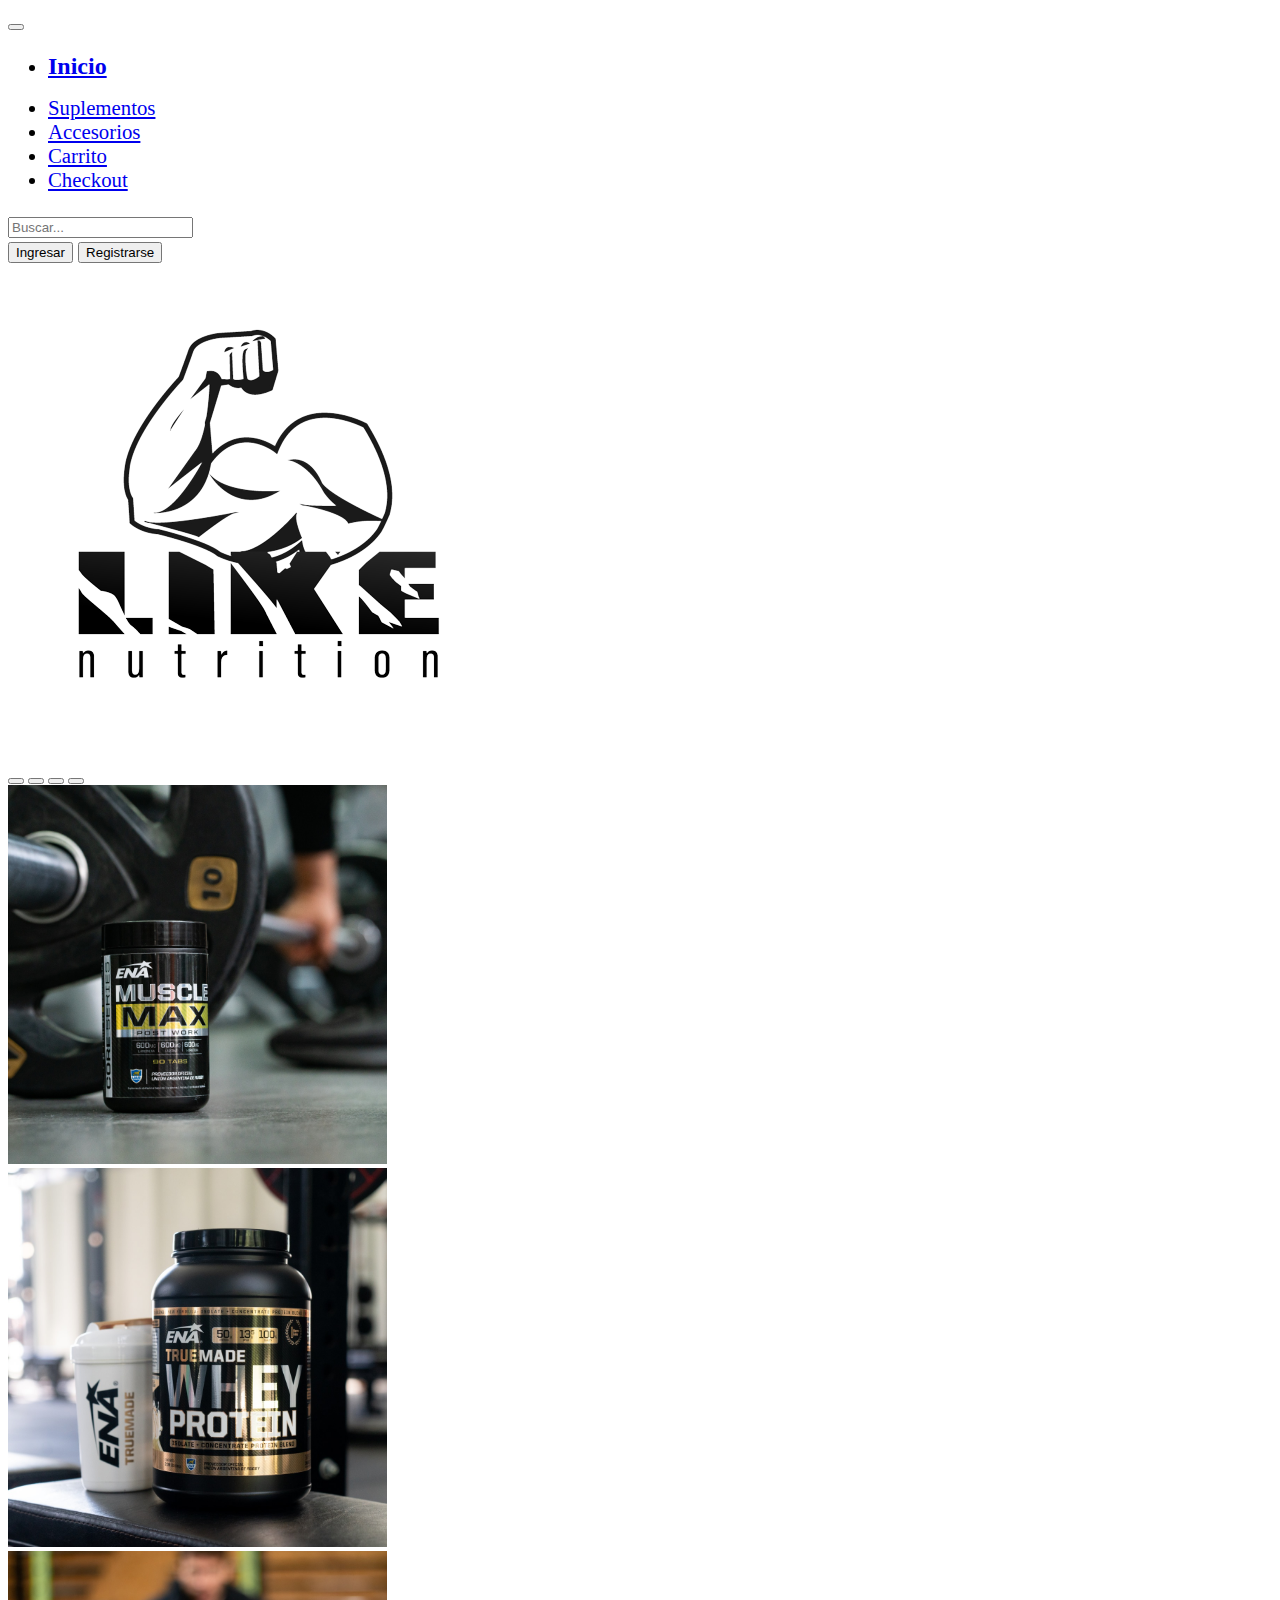
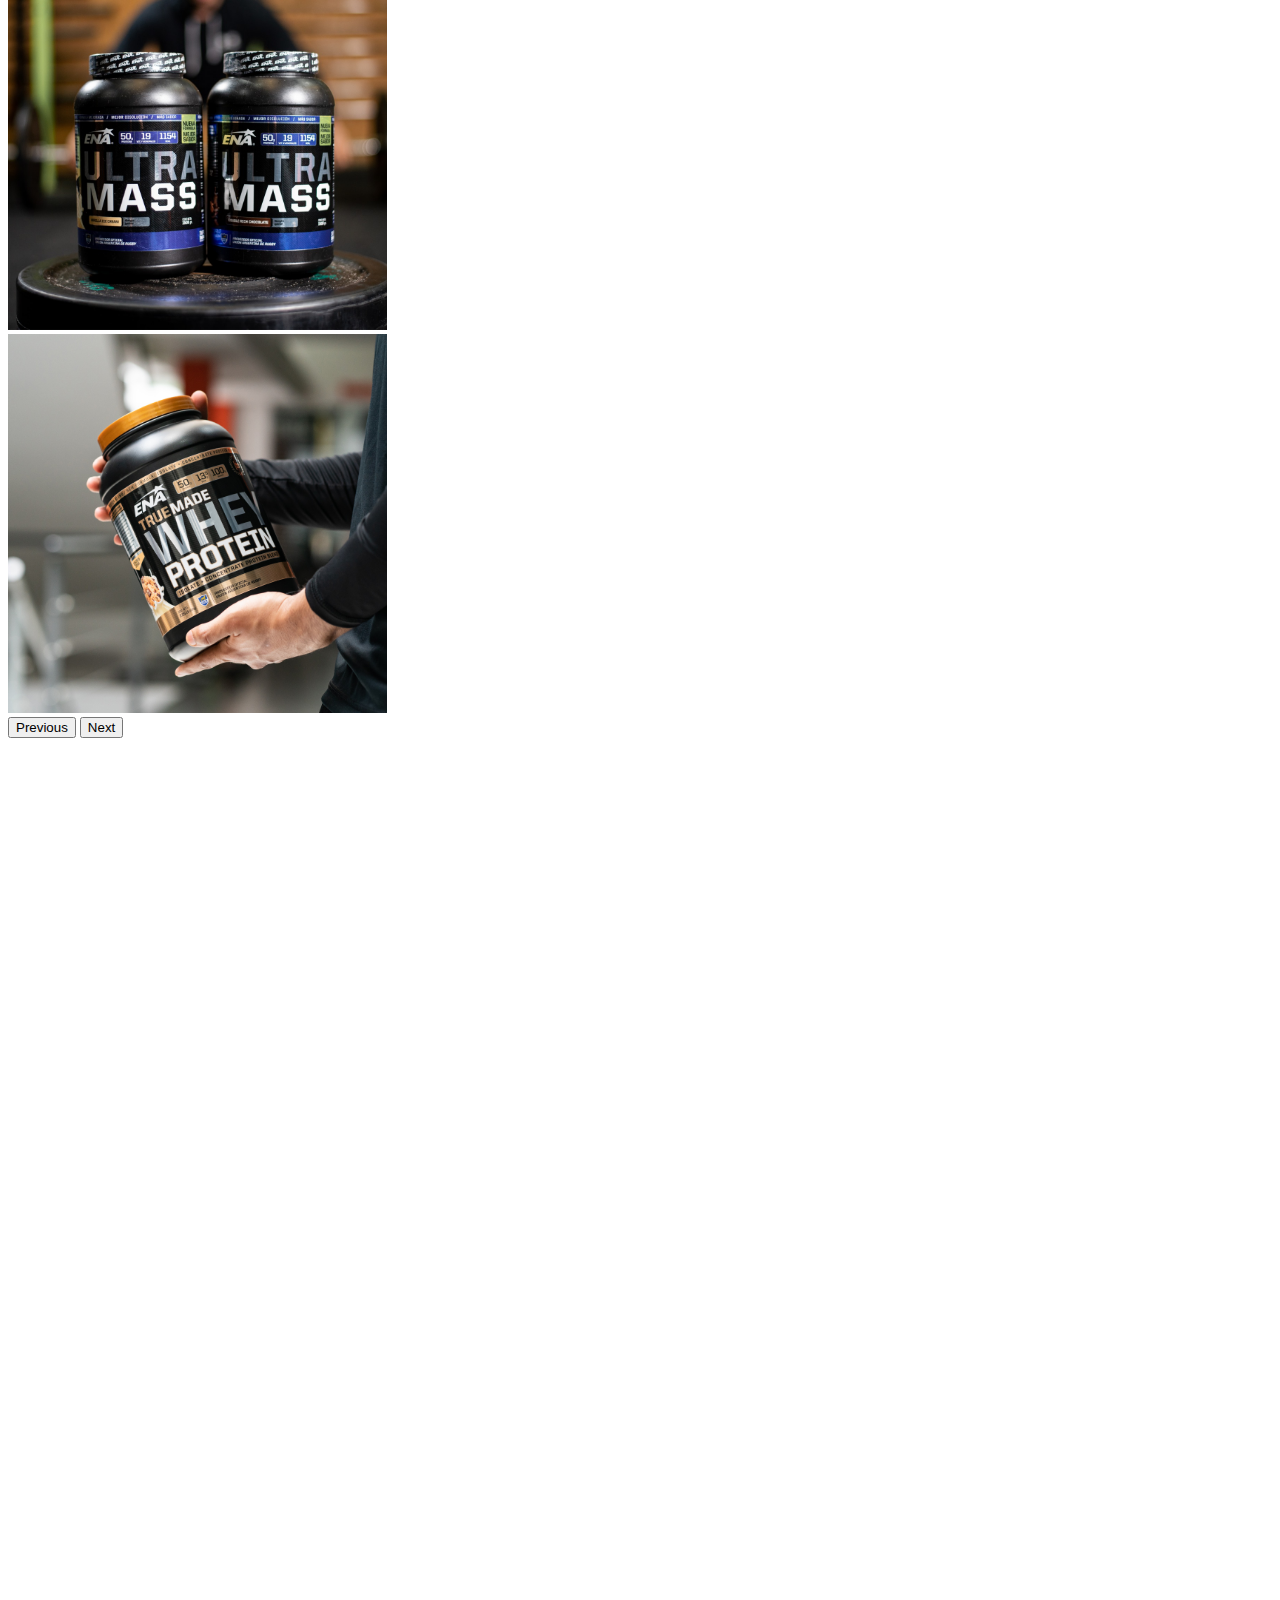
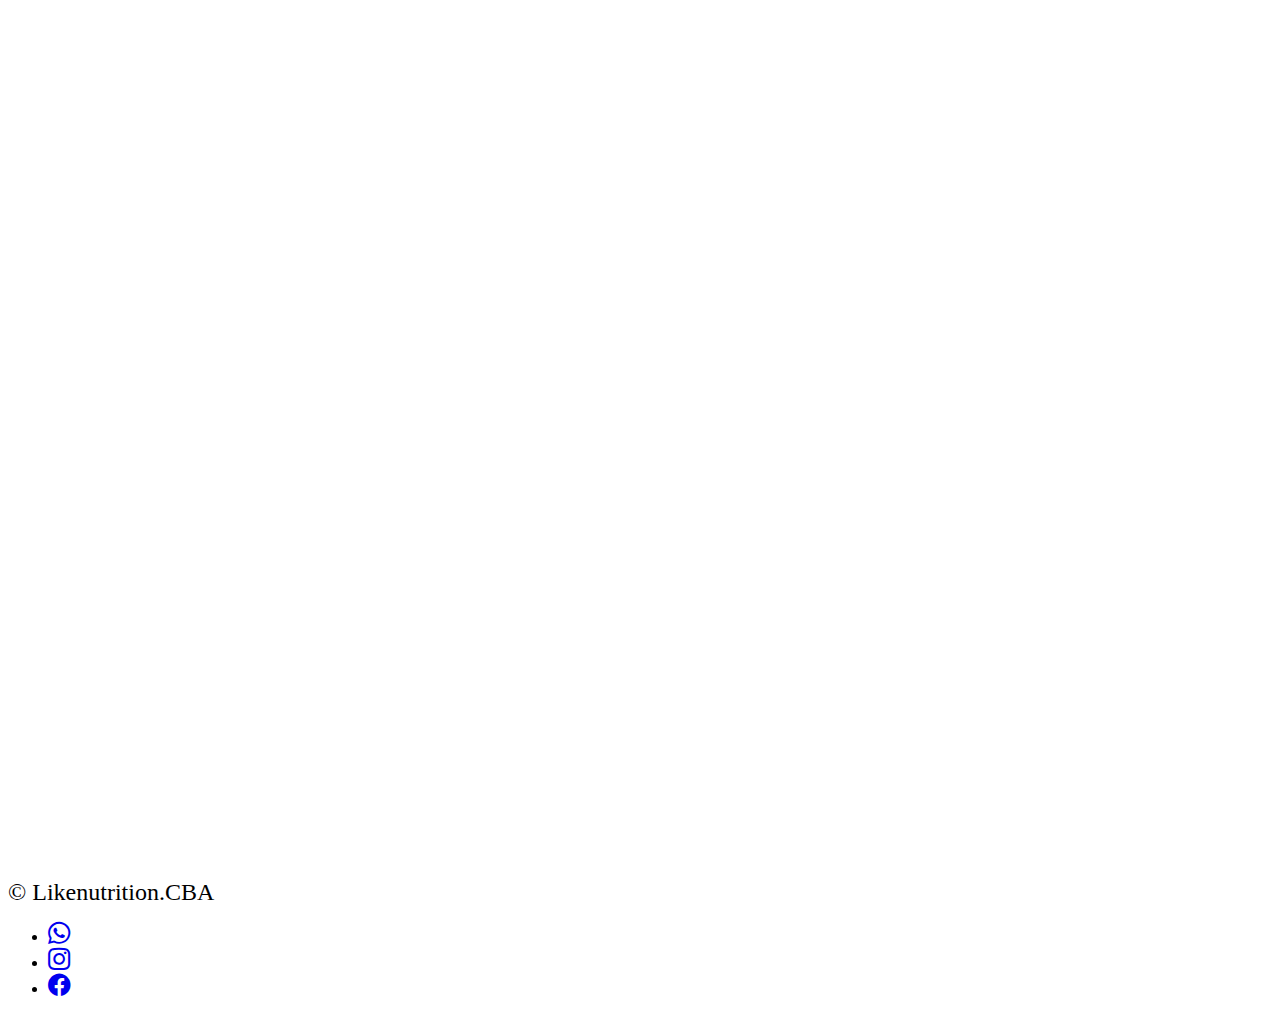
<file: index.html>
<!DOCTYPE html>
<html lang="en">

<head>

    <!-- META -->

    <meta charset="UTF-8">
    <meta http-equiv="X-UA-Compatible" content="IE=edge">
    <meta name="viewport" content="width=device-width, initial-scale=1.0">
    <meta name="description" content="En Likenutrition.cba podes encontrar los mejores suplementos al mejor precio">

    <!-- TITULO -->

    <title>Likenutrition-Suplementos y Accesorios</title>

    <!-- FAVICON -->

    <link rel="shortcut icon" href="img/favicon/logo.favicon.jpg" type="image/x-icon">

    <!-- ANIMACIONES-->

    <link href="https://unpkg.com/aos@2.3.1/dist/aos.css" rel="stylesheet">

    <!-- LOGOS BS -->

    <link rel="stylesheet" href="https://cdn.jsdelivr.net/npm/bootstrap-icons@1.9.1/font/bootstrap-icons.css">


    <!-- CSS BOOTSTRAP -->

    <link href="https://cdn.jsdelivr.net/npm/bootstrap@5.1.3/dist/css/bootstrap.min.css" rel="stylesheet"
        integrity="sha384-1BmE4kWBq78iYhFldvKuhfTAU6auU8tT94WrHftjDbrCEXSU1oBoqyl2QvZ6jIW3" crossorigin="anonymous">


    <!-- MI CSS -->

    <link rel="stylesheet" href="css/estilo.css">


</head>

<body class="container-fluid">

    <header>
        <!-- NAVBAR -->
        <!-- NAVBAR -->
        <!-- NAVBAR -->
        <!-- NAVBAR -->



        <div class="menuNav row fixed-top">

            <nav class="navBar navbar navbar-expand-lg navbar-light bg-secondary">

                <button class="navbar-toggler" type="button" data-bs-toggle="collapse" data-bs-target="#navbarNav"
                    aria-controls="navbarNav" aria-expanded="false" aria-label="Toggle navigation">

                    <span class="navbar-toggler-icon"></span>

                </button>

                <div class="collapse navbar-collapse text-center justify-content-around" id="navbarNav">

                    <ul class="navbar-nav">

                        <li class="nav-item">
                            <a class="nav-link active" aria-current="page" href="index.html">
                                <h1>Inicio</h1>
                            </a>
                        </li>

                        <li class="nav-item">
                            <a class="nav-link" href="pagina1/suplementos.html">Suplementos</a>
                        </li>

                        <li class="nav-item">
                            <a class="nav-link" href="pagina2/accesorios.html">Accesorios</a>
                        </li>

                        <li class="nav-item">
                            <a class="nav-link" href="pagina3/combos.html">Carrito</a>
                        </li>

                        <li class="nav-item">
                            <a class="nav-link" href="pagina4/contactos.html">Checkout</a>
                        </li>

                    </ul>

                    <form class="col-12 col-lg-auto mb-3 mb-lg-0 me-lg-3" role="search">
                        <input type="search" class="form-control form-control-dark" placeholder="Buscar..."
                            aria-label="Buscar">
                    </form>

                    <div class="text-end">
                        <button type="button" class="btn btn-outline-light me-2">Ingresar</button>
                        <button type="button" class="btn btn-warning">Registrarse</button>
                    </div>

                </div>

            </nav>

        </div>




        <!-- BANNER -->
        <!-- BANNER -->
        <!-- BANNER -->
        <!-- BANNER -->



        <div class="header row d-flex justify-content-center mt-5">

            <div class="banner col text-center">

                <img src="img/logo/logo.png" alt="">

            </div>

        </div>



        <!-- CARRUSEL -->
        <!-- CARRUSEL -->
        <!-- CARRUSEL -->




        <div class="carruselDestacados row mt-5">
            <div class="col">

                <div id="carouselExampleCaptions" class="carousel slide" data-bs-ride="carousel">

                    <div class="carousel-indicators">

                        <button type="button" data-bs-target="#carouselExampleCaptions" data-bs-slide-to="0"
                            class="active" aria-current="true" aria-label="Slide 1">
                        </button>

                        <button type="button" data-bs-target="#carouselExampleCaptions" data-bs-slide-to="1"
                            aria-label="Slide 2">
                        </button>

                        <button type="button" data-bs-target="#carouselExampleCaptions" data-bs-slide-to="2"
                            aria-label="Slide 3">
                        </button>

                        <button type="button" data-bs-target="#carouselExampleCaptions" data-bs-slide-to="3"
                            aria-label="Slide 4">
                        </button>

                    </div>

                    <!-- Img del carrusel -->

                    <div class="carousel-inner text-center">

                        <div class="carousel-item active">

                            <a href="pagina1/suplementos.html">
                                <img src="img/carrusel/265291965_10151831662909990_3539661985786141155_n.jpg"
                                    class="d-line rounded-circle" alt="suplemento">
                            </a>

                        </div>

                        <div class="carousel-item">

                            <a href="pagina1/suplementos.html">
                                <img src="img/carrusel/230284957_10151775134724990_8793618335790689619_n.jpg"
                                    class="d-line rounded-circle" alt="suplemento">
                            </a>

                        </div>

                        <div class="carousel-item">

                            <a href="pagina1/suplementos.html">
                                <img src="img/carrusel/120999332_10151588403534990_3242802775576874352_n.jpg"
                                    class="d-line rounded-circle" alt="Suplementos">
                            </a>

                        </div>

                        <div class="carousel-item">
                            
                            <a href="pagina1/suplementos.html">
                                <img src="img/carrusel/266215994_10151831661199990_1683892663554862593_n.jpg"
                                    class="d-line rounded-circle" alt="suplemento">
                            </a>

                        </div>


                    </div>

                    <button class="carousel-control-prev" type="button" data-bs-target="#carouselExampleCaptions"
                        data-bs-slide="prev">
                        <span class="carousel-control-prev-icon btn-dark" aria-hidden="true"></span>
                        <span class="visually-hidden">Previous</span>

                    </button>

                    <button class="carousel-control-next" type="button" data-bs-target="#carouselExampleCaptions"
                        data-bs-slide="next">
                        <span class="carousel-control-next-icon btn-dark" aria-hidden="true"></span>
                        <span class="visually-hidden">Next</span>
                    </button>
                </div>

            </div>

        </div>


    </header>



    <!-- Section+Aside -->
    <!-- Section+Aside -->
    <!-- Section+Aside -->

    <main>

        <div class="contendorSection row container-fluid mt-5 justify-content-center text-center">


            <!-- SECTION -->


            <div class="mt-5 col-lg-6">


                <div class="suplementos">

                    <div data-aos="fade-right">

                        <div class="divSuplementos">
                            <h2>Suplementos</h2>
                            <a href="pagina1/suplementos.html" target="_blank">

                                <img class="img-fluid rounded" src="img/portadas-800.400/portada-suplementos.jpg"
                                    alt="Suplementos">

                            </a>
                        </div>
                    </div>
                </div>

                <div class="accesorios">

                    <div data-aos="fade-right">

                        <div class="divAccesorios">
                            <h2>Accesorios</h2>
                            <a href="pagina2/accesorios.html" target="_blank">

                                <img class="img-fluid rounded" src="img/portadas-800.400/portada-accesorios.jpg"
                                    alt="Accesorios">

                            </a>
                        </div>
                    </div>
                </div>

                <div class="combos">

                    <div data-aos="fade-right">

                        <div class="divCombos">
                            <h2>Combos</h2>
                            <a href="pagina3/combos.html" target="_blank">

                                <img class="img-fluid rounded" src="img/portadas-800.400/portada-combos.jpg"
                                    alt="Combos">

                            </a>
                        </div>
                    </div>
                </div>


            </div>


            <!-- ASIDE -->


            <div class="mt-5 col-lg-6 d-flex flex-column justify-content-around">

                <div data-aos="flip-right">
                    <article class="asideArticleUno">
                        <h2>Beneficios de la Suplementacion Deportiva</h2>
                        <p>El rendimiento deportivo implica una exigencia notable. Además de una dieta saludable y un
                            entrenamiento
                            adaptado al nivel deportivo. Existen deportistas que también toman suplementos nutricionales
                            valorando
                            los beneficios que estos producen. Uno de los beneficios más notables es el incremento del
                            rendimiento
                            físico de acuerdo a las necesidades específicas del deportista.
                        </p>
                    </article>
                </div>

                <div data-aos="flip-right">
                    <article class="asideArticleDos">
                        <h3>Aumento de la resistencia física</h3>
                        <p>Los sumplementos nutricionales también incrementan el nivel de resistencia física en la
                            práctica
                            deportiva a
                            través de una mayor vitalidad. La realización del deporte plantea un incremento del gasto
                            energético. A
                            través de la ayuda ergogénica se previene la posible aparición de fatiga cuidando siempre la
                            salud
                            del
                            deportista al cubrir las necesidades nutricionales que tiene de acuerdo a su edad, el tipo
                            de
                            actividad
                            y el
                            nivel deportivo.
                        </p>
                    </article>
                </div>

                <div data-aos="flip-right">
                    <article class="asideArticleTres">
                        <h3>Cubrir una carencia nutricional</h3>
                        <p> A través del consumo de un suplemento específico, contando con el asesoramiento de un
                            nutricionista
                            profesional, es posibre cubrir una carencia nutricional. Los suplementos incluyen estos
                            nutrientes:
                            aminoácidos, vitaminas, hierbas, minerales y otros vegetales. El especialista debe de
                            concretar
                            la
                            dosis
                            específica que debe tomar el deportista.
                        </p>
                    </article>
                </div>

            </div>


        </div>



    </main>



    <!-- FOOTER -->
    <!-- FOOTER -->
    <!-- FOOTER -->
    <!-- FOOTER -->



    <div class="container">

        <footer class="d-flex flex-wrap justify-content-between align-items-center py-5 my-5 border-top">

            <div class="col-md-4 d-flex align-items-center">

                <span class="mb-3 mb-md-0 text-muted">© Likenutrition.CBA</span>

            </div>

            <ul class="nav col-md-8 justify-content-end list-unstyled d-flex">

                <li class="ms-4">

                    <a class="text-muted" href="https://www.whatsapp.com/?lang=es" target="_blank">
                        <i class="bi bi-whatsapp"></i>
                    </a>

                </li>

                <li class="ms-4">

                    <a class="text-muted" href="https://www.instagram.com/likenutrition.cba/" target="_blank">
                        <i class="bi bi-instagram"></i>
                    </a>

                </li>

                <li class="ms-4">

                    <a class="text-muted" href="https://www.facebook.com/" target="_blank">
                        <i class="bi bi-facebook"></i>
                    </a>

                </li>

            </ul>

        </footer>

    </div>



    <!-- EXTERNOS -->
    <!-- EXTERNOS -->
    <!-- EXTERNOS -->
    <!-- EXTERNOS -->



    <script src="https://unpkg.com/aos@2.3.1/dist/aos.js"></script>

    <script>
        AOS.init();
    </script>



    <!-- JavaScript Bundle with Popper -->



    <script src="https://cdn.jsdelivr.net/npm/bootstrap@5.1.3/dist/js/bootstrap.bundle.min.js"
        integrity="sha384-ka7Sk0Gln4gmtz2MlQnikT1wXgYsOg+OMhuP+IlRH9sENBO0LRn5q+8nbTov4+1p"
        crossorigin="anonymous"></script>



</body>

</html>
</file>
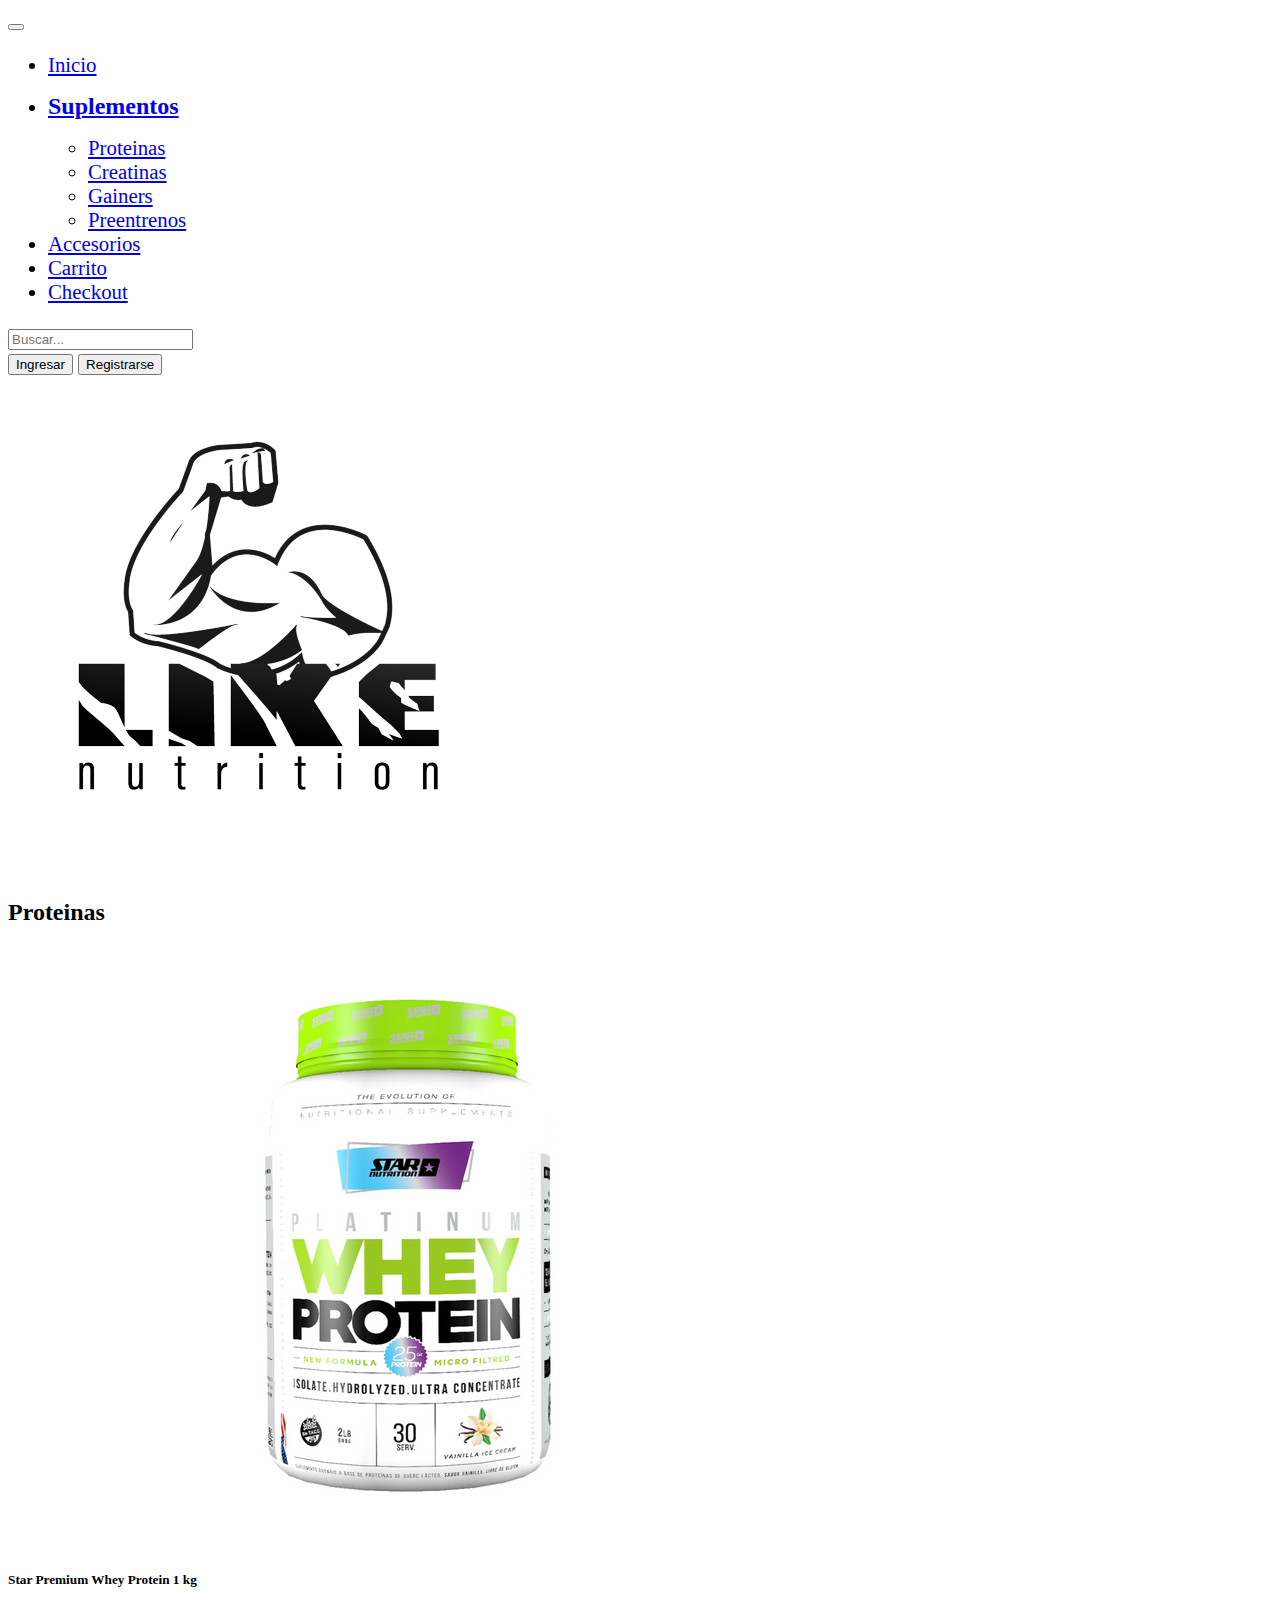
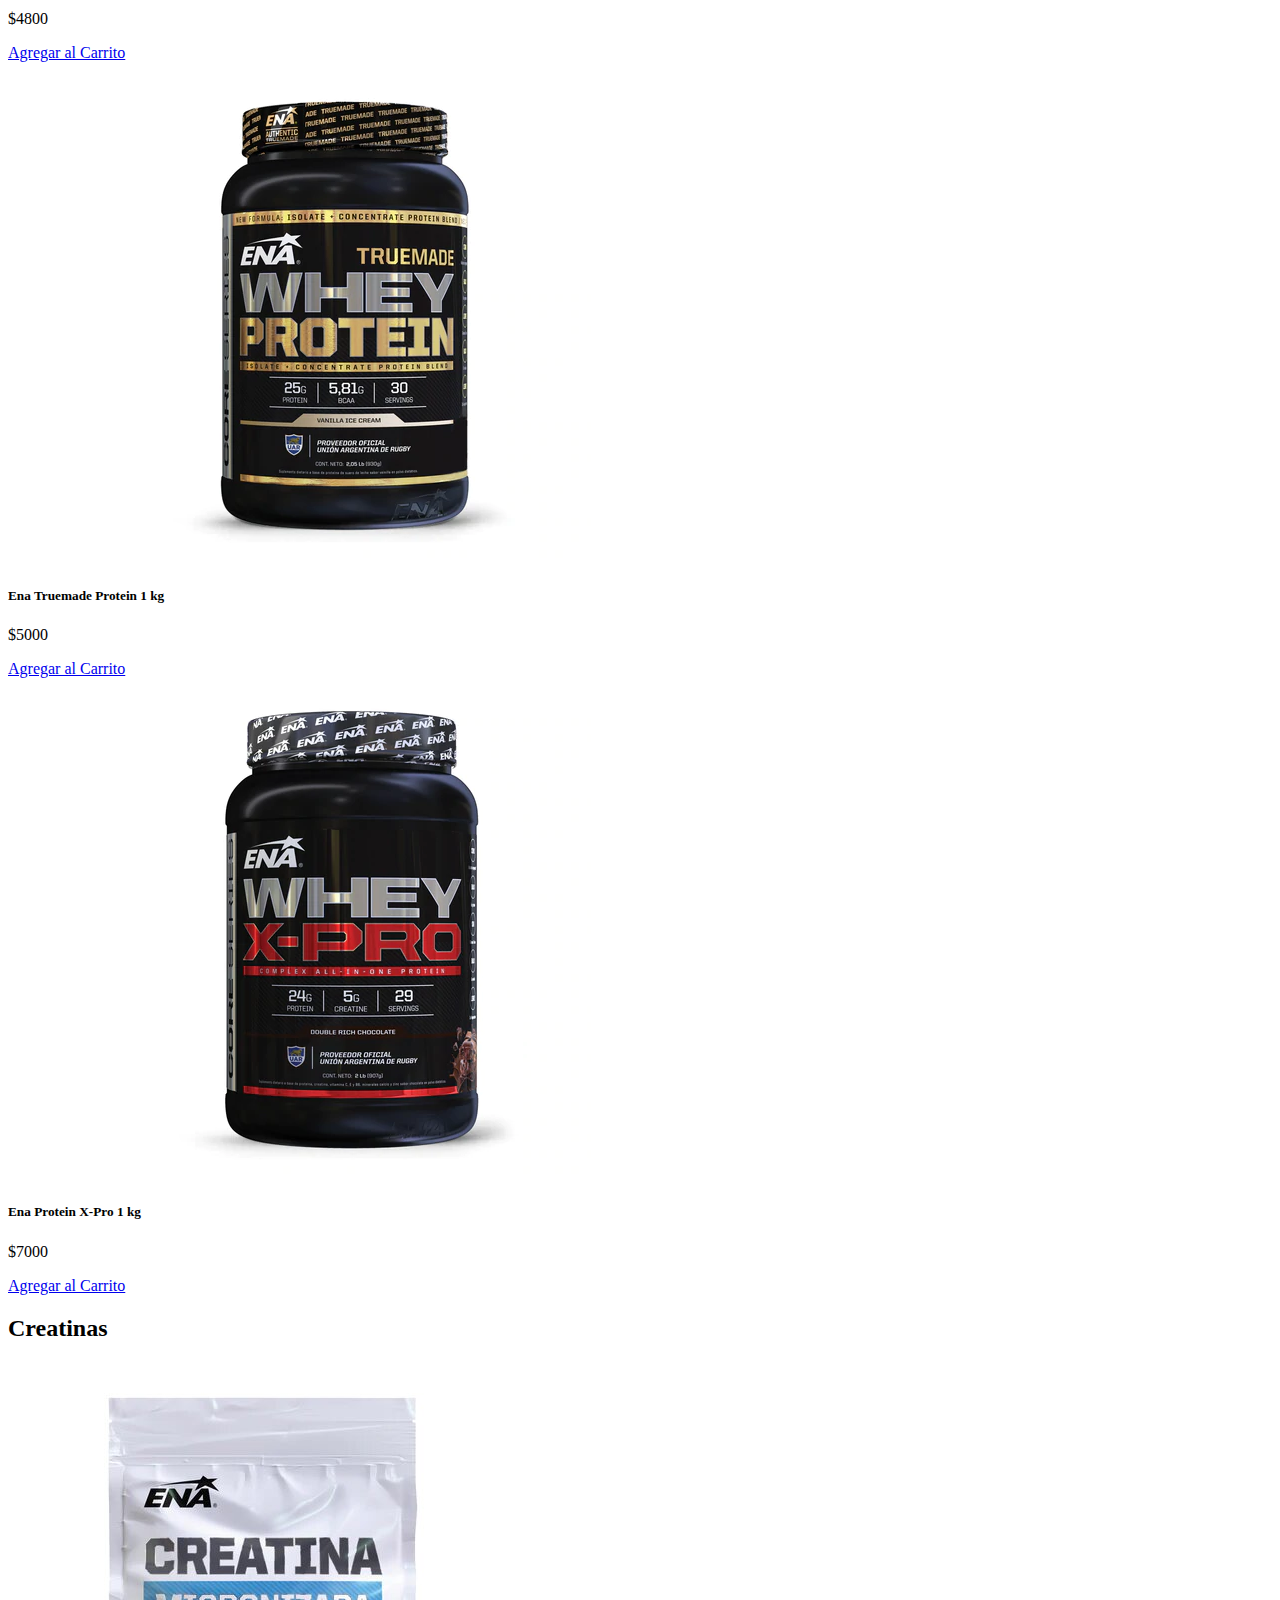
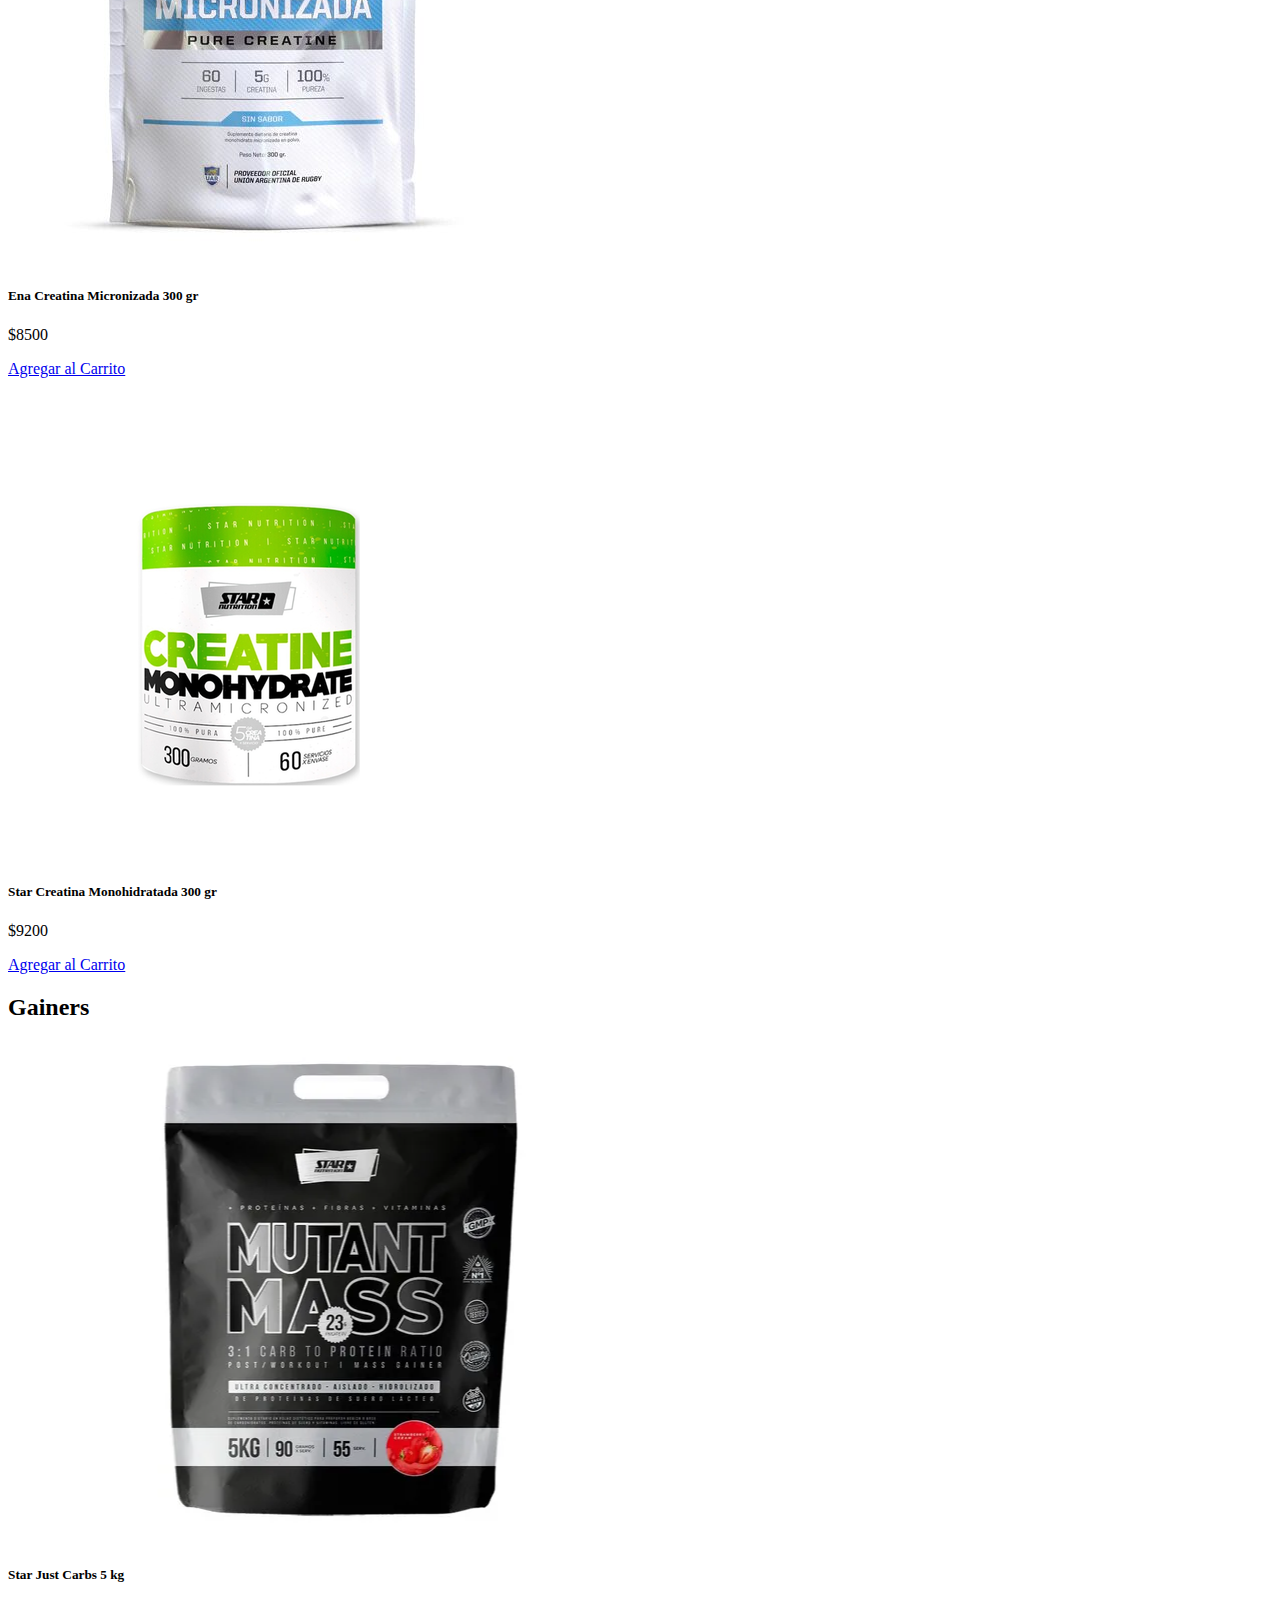
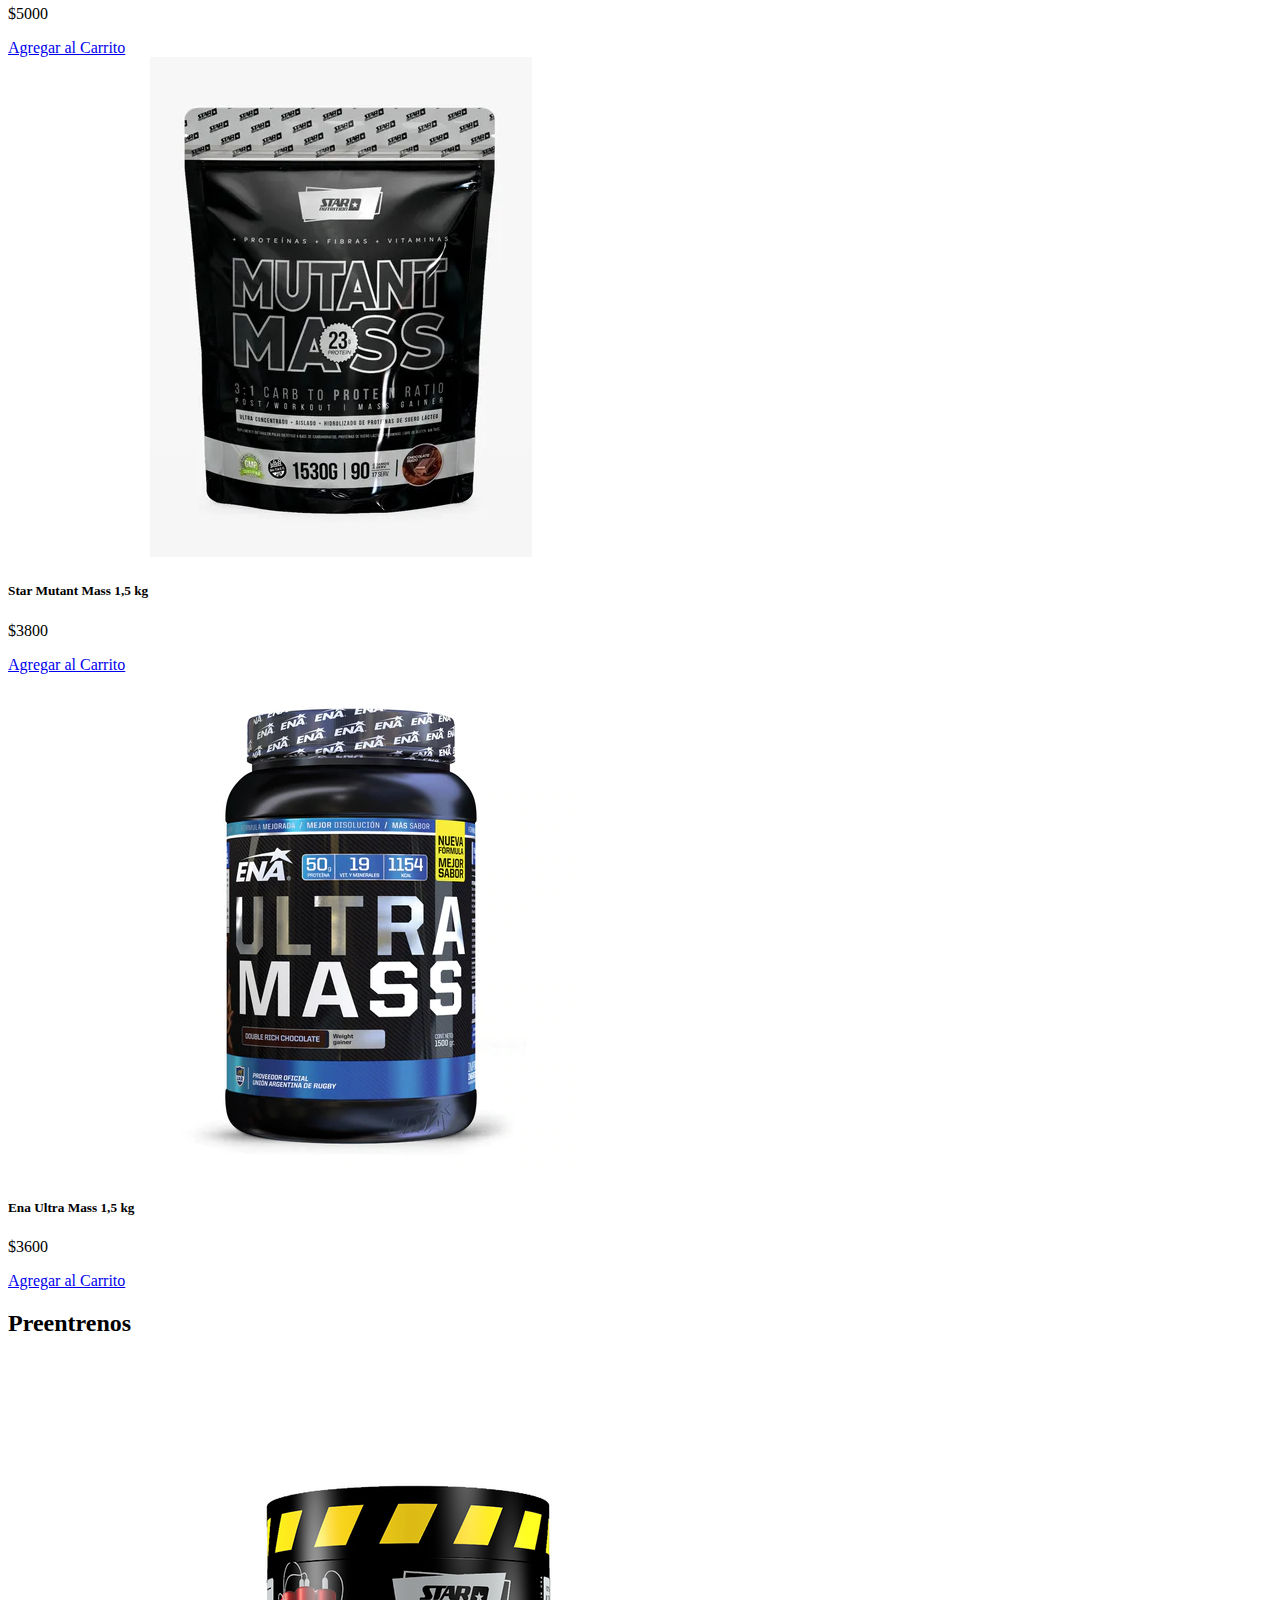
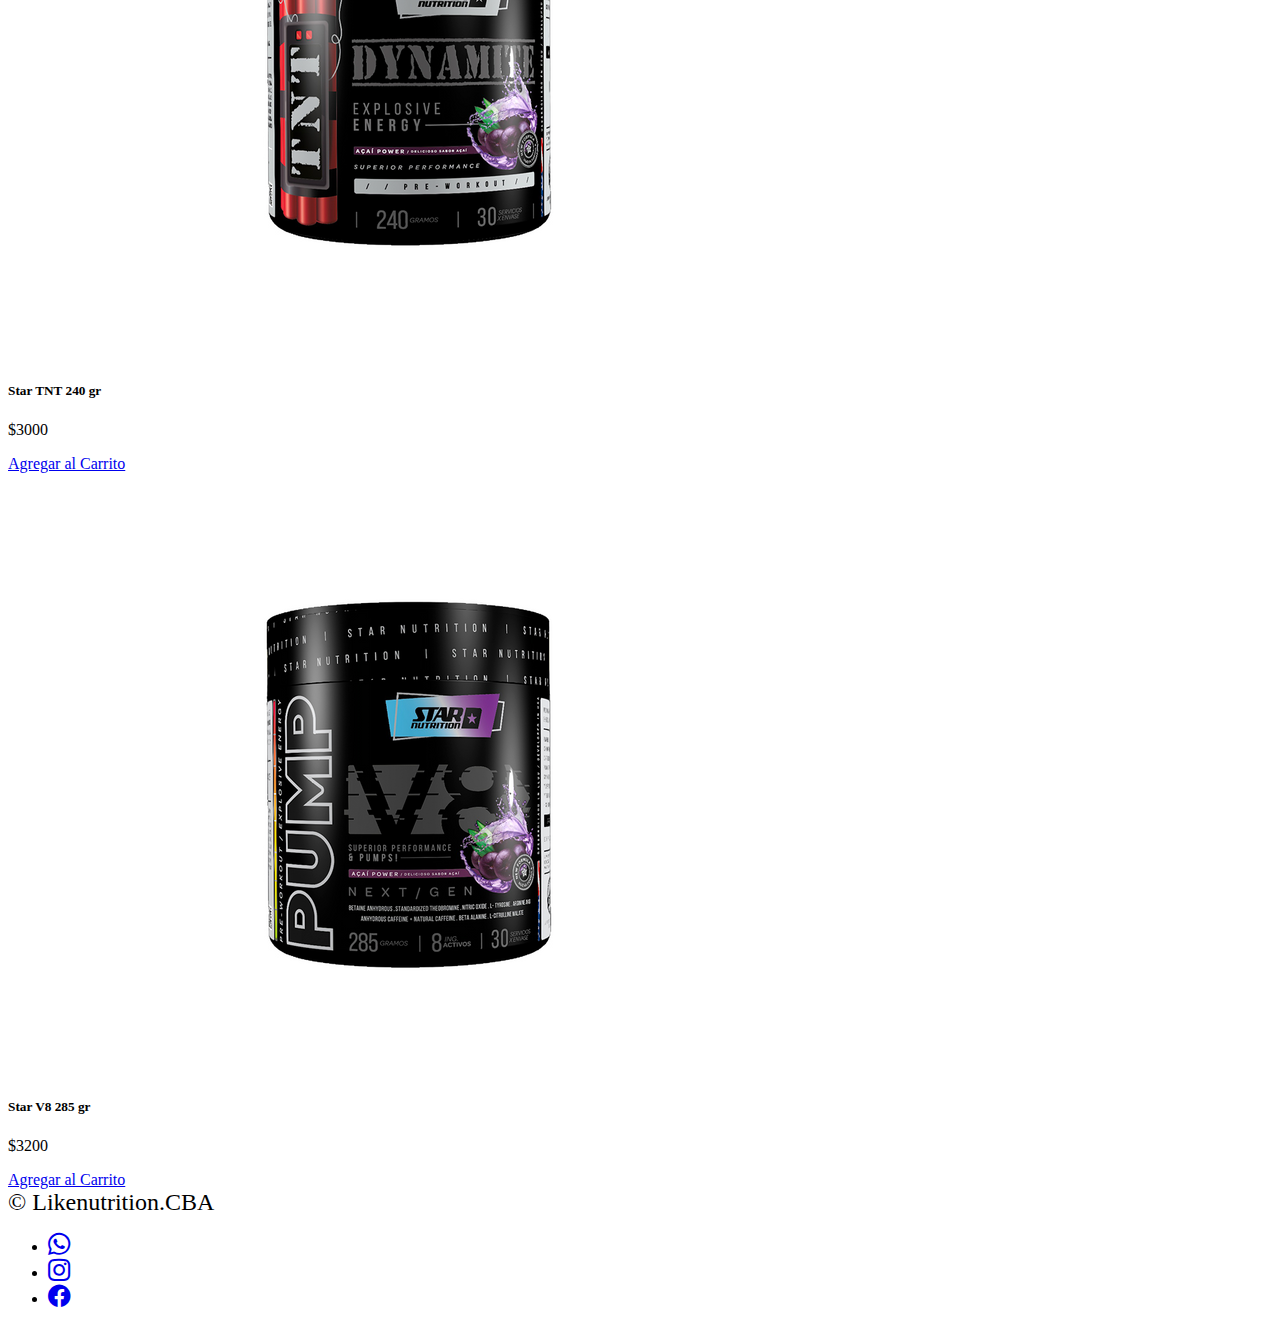
<file: pagina1/suplementos.html>
<!DOCTYPE html>
<html lang="en">

<head>

    <!-- META -->

    <meta charset="UTF-8">
    <meta http-equiv="X-UA-Compatible" content="IE=edge">
    <meta name="viewport" content="width=device-width, initial-scale=1.0">
    <meta name="description" content="Catalogo de suplementos deportivos en Likenutrition.cba">

    <!-- TITULO -->

    <title>Suplementos-Likenutrition</title>

    <!-- FAVICON -->

    <link rel="shortcut icon" href="../img/favicon/logo.favicon.jpg" type="image/x-icon">

    <!-- ANIMACIONES -->

    <link href="https://unpkg.com/aos@2.3.1/dist/aos.css" rel="stylesheet">

    <!-- LOGOS BS -->

    <link rel="stylesheet" href="https://cdn.jsdelivr.net/npm/bootstrap-icons@1.9.1/font/bootstrap-icons.css">

    <!-- CSS BOOTSTRAP -->

    <link href="https://cdn.jsdelivr.net/npm/bootstrap@5.1.3/dist/css/bootstrap.min.css" rel="stylesheet"
        integrity="sha384-1BmE4kWBq78iYhFldvKuhfTAU6auU8tT94WrHftjDbrCEXSU1oBoqyl2QvZ6jIW3" crossorigin="anonymous">

    <!-- MICSS -->

    <link rel="stylesheet" href="../css/estilo.css">

</head>

<body class="container-fluid">


    <!-- Navbar -->
    <!-- Navbar -->
    <!-- Navbar -->


    <div class="menuNav row fixed-top">

        <nav class="navBar navbar navbar-expand-lg navbar-light bg-secondary">

            <button class="navbar-toggler" type="button" data-bs-toggle="collapse" data-bs-target="#navbarNav"
                aria-controls="navbarNav" aria-expanded="false" aria-label="Toggle navigation">

                <span class="navbar-toggler-icon">
                </span>

            </button>

            <div class="collapse navbar-collapse text-center justify-content-around" id="navbarNav">

                <ul class="navbar-nav d-flex justify-content-center">

                    <li class="nav-item">
                        <a class="nav-link" aria-current="page" href="../index.html">Inicio</a>
                    </li>

                    <li class="nav-item dropdown">
                        <a class="nav-link dropdown-toggle active" href="#" id="navbarDropdownMenuLink" role="button"
                            data-bs-toggle="dropdown" aria-expanded="false"><h1>
                            Suplementos</h1>
                        </a>
                        <!-- enlaces internos -->
                        <ul class="dropdown-menu" aria-labelledby="navbarDropdownMenuLink">
                            <li><a class="dropdown-item" href="#proteinas">Proteinas</a></li>
                            <li><a class="dropdown-item" href="#creatinas">Creatinas</a></li>
                            <li><a class="dropdown-item" href="#gainers">Gainers</a></li>
                            <li><a class="dropdown-item" href="#preentrenos">Preentrenos</a></li>
                        </ul>
                    </li>

                    <li class="nav-item">
                        <a class="nav-link" href="../pagina2/accesorios.html">Accesorios</a>
                    </li>

                    <li class="nav-item">
                        <a class="nav-link" href="../pagina3/combos.html">Carrito</a>
                    </li>

                    <li class="nav-item">
                        <a class="nav-link" href="../pagina4/contactos.html">Checkout</a>
                    </li>

                </ul>

                <form class="col-12 col-lg-auto mb-3 mb-lg-0 me-lg-3" role="search">
                    <input type="search" class="form-control form-control-dark" placeholder="Buscar..."
                        aria-label="Buscar">
                </form>

                <div class="text-end">
                    <button type="button" class="btn btn-outline-light me-2">Ingresar</button>
                    <button type="button" class="btn btn-warning">Registrarse</button>
                </div>

            </div>
        </nav>
    </div>


    <!-- BANNER -->
    <!-- BANNER -->
    <!-- BANNER -->


    <div class="header row mt-5">

        <div class="banner col text-center">

            <img src="../img/logo/logo.png" alt="">

        </div>

    </div>


    <!-- Main -->
    <!-- Main -->
    <!-- Main -->


    <main>

        <!-- proteinas -->
        <!-- proteinas -->
        <!-- proteinas -->


        <div class="row">
            <div class="col">
                <h2 id="proteinas">Proteinas</h2>
            </div>
        </div>


        <div class="row container-fluid mt-5 mb-5 justify-content-center text-center">




            <div class="col-10 col-sm-6 col-lg-4 mt-3">
                <div class="card" style="width: auto;">
                    <img src="../img/suplementos/1-prote/star-premium-1kg.png" class="card-img-top"
                        alt="proteina star 1kg">
                    <div class="card-body">
                        <h5 class="card-title">Star Premium Whey Protein 1 kg</h5>
                        <p class="card-text">$4800</p>
                        <a href="#" class="btn btn-primary">Agregar al Carrito</a>
                    </div>
                </div>
            </div>

            <div class="col-10 col-sm-6 col-lg-4 mt-3">
                <div class="card" style="width: auto;">
                    <img src="../img/suplementos/1-prote/ena-truemade-1kg.png" class="card-img-top" alt="Truemaade Ena">
                    <div class="card-body">
                        <h5 class="card-title">Ena Truemade Protein 1 kg</h5>
                        <p class="card-text">$5000</p>
                        <a href="#" class="btn btn-primary">Agregar al Carrito</a>
                    </div>
                </div>
            </div>

            <div class="col-10 col-sm-6 col-lg-4 mt-3">
                <div class="card" style="width: auto;">
                    <img src="../img/suplementos/1-prote/ena-xpro-1kg.png" class="card-img-top" alt="Proteina xpro ena">
                    <div class="card-body">
                        <h5 class="card-title">Ena Protein X-Pro 1 kg</h5>
                        <p class="card-text">$7000</p>
                        <a href="#" class="btn btn-primary">Agregar al Carrito</a>
                    </div>
                </div>
            </div>


        </div>

        <!--cratinas  -->
        <!--cratinas  -->
        <!--cratinas  -->

        <div class="row">
            <div class="col">
                <h2 id="creatinas">Creatinas</h2>
            </div>
        </div>


        <div class="row container-fluid mt-5 mb-5 justify-content-center text-center">




            <div class="col-10 col-sm-6 col-lg-4 mt-3">
                <div class="card" style="width: auto;">
                    <img src="../img/suplementos/2-crea/Creatina_Micronizada_neutra_500x.jpg" class="card-img-top"
                        alt="Creatina ena micronizada">
                    <div class="card-body">
                        <h5 class="card-title">Ena Creatina Micronizada 300 gr</h5>
                        <p class="card-text">$8500</p>
                        <a href="#" class="btn btn-primary">Agregar al Carrito</a>
                    </div>
                </div>
            </div>

            <div class="col-10 col-sm-6 col-lg-4 mt-3">
                <div class="card" style="width: auto;">
                    <img src="../img/suplementos/2-crea/creatia-satr-300.png" class="card-img-top"
                        alt="Creatina Star 300">
                    <div class="card-body">
                        <h5 class="card-title">Star Creatina Monohidratada 300 gr</h5>
                        <p class="card-text">$9200</p>
                        <a href="#" class="btn btn-primary">Agregar al Carrito</a>
                    </div>
                </div>
            </div>


        </div>

        <!--gainers  -->
        <!--gainers  -->
        <!--gainers  -->

        <div class="row">
            <div class="col">
                <h2 id="gainers">Gainers</h2>
            </div>
        </div>


        <div class="row container-fluid mt-5 justify-content-center text-center">

            <div class="col-10 col-sm-6 col-lg-4 mt-3">
                <div class="card" style="width: auto;">
                    <img src="../img/suplementos/3-gainers/star-mutantmass-5000gr.png" class="card-img-top"
                        alt="star Just carbs">
                    <div class="card-body">
                        <h5 class="card-title">Star Just Carbs 5 kg</h5>
                        <p class="card-text">$5000</p>
                        <a href="#" class="btn btn-primary">Agregar al Carrito</a>
                    </div>
                </div>
            </div>

            <div class="col-10 col-sm-6 col-lg-4 mt-3">
                <div class="card" style="width: auto;">
                    <img src="../img/suplementos/3-gainers/satr-mutantmass-1500gr.png" class="card-img-top"
                        alt="Star Mutant Mass">
                    <div class="card-body">
                        <h5 class="card-title">Star Mutant Mass 1,5 kg</h5>
                        <p class="card-text">$3800</p>
                        <a href="#" class="btn btn-primary">Agregar al Carrito</a>
                    </div>
                </div>
            </div>

            <div class="col-10 col-sm-6 col-lg-4 mt-3">
                <div class="card" style="width: auto;">
                    <img src="../img/suplementos/3-gainers/ena-ultramass-1500gr2.png" class="card-img-top"
                        alt="Ena Ultra Mass">
                    <div class="card-body">
                        <h5 class="card-title">Ena Ultra Mass 1,5 kg</h5>
                        <p class="card-text">$3600</p>
                        <a href="#" class="btn btn-primary">Agregar al Carrito</a>
                    </div>
                </div>
            </div>


        </div>



        <!--preentrenos  -->
        <!--preentrenos  -->
        <!--preentrenos  -->

        <div class="row">
            <div class="col">
                <h2 id="preentrenos">Preentrenos</h2>
            </div>
        </div>


        <div class="row container-fluid mt-5 justify-content-center text-center">




            <div class="col-10 col-sm-6 col-lg-4 mt-3">
                <div class="card" style="width: auto;">
                    <img src="../img/suplementos/4-preentrenos/star-tnt.png" class="card-img-top" alt="Ena TNT">
                    <div class="card-body">
                        <h5 class="card-title">Star TNT 240 gr</h5>
                        <p class="card-text">$3000</p>
                        <a href="#" class="btn btn-primary">Agregar al Carrito</a>
                    </div>
                </div>
            </div>

            <div class="col-10 col-sm-6 col-lg-4 mt-3">
                <div class="card" style="width: auto;">
                    <img src="../img/suplementos/4-preentrenos/star-v8.png" class="card-img-top" alt="Star V8">
                    <div class="card-body">
                        <h5 class="card-title">Star V8 285 gr</h5>
                        <p class="card-text">$3200</p>
                        <a href="#" class="btn btn-primary">Agregar al Carrito</a>
                    </div>
                </div>
            </div>


        </div>


    </main>


    <!-- FOOTER -->
    <!-- FOOTER -->
    <!-- FOOTER -->


    <div class="container">

        <footer class="d-flex flex-wrap justify-content-between align-items-center py-5 my-5 border-top">

            <div class="col-md-4 d-flex align-items-center">

                <span class="mb-3 mb-md-0 text-muted">© Likenutrition.CBA</span>

            </div>

            <ul class="nav col-md-8 justify-content-end list-unstyled d-flex">

                <li class="ms-4">

                    <a class="text-muted" href="https://www.whatsapp.com/?lang=es" target="_blank">
                        <i class="bi bi-whatsapp"></i>
                    </a>

                </li>

                <li class="ms-4">

                    <a class="text-muted" href="https://www.instagram.com/likenutrition.cba/" target="_blank">
                        <i class="bi bi-instagram"></i>
                    </a>

                </li>

                <li class="ms-4">

                    <a class="text-muted" href="https://www.facebook.com/" target="_blank">
                        <i class="bi bi-facebook"></i>
                    </a>

                </li>

            </ul>

        </footer>

    </div>







    <script src="https://unpkg.com/aos@2.3.1/dist/aos.js"></script>

    <script>
        AOS.init();
    </script>

    <!-- JavaScript Bundle with Popper -->
    <script src="https://cdn.jsdelivr.net/npm/bootstrap@5.1.3/dist/js/bootstrap.bundle.min.js"
        integrity="sha384-ka7Sk0Gln4gmtz2MlQnikT1wXgYsOg+OMhuP+IlRH9sENBO0LRn5q+8nbTov4+1p"
        crossorigin="anonymous"></script>

</body>

</html>
</file>
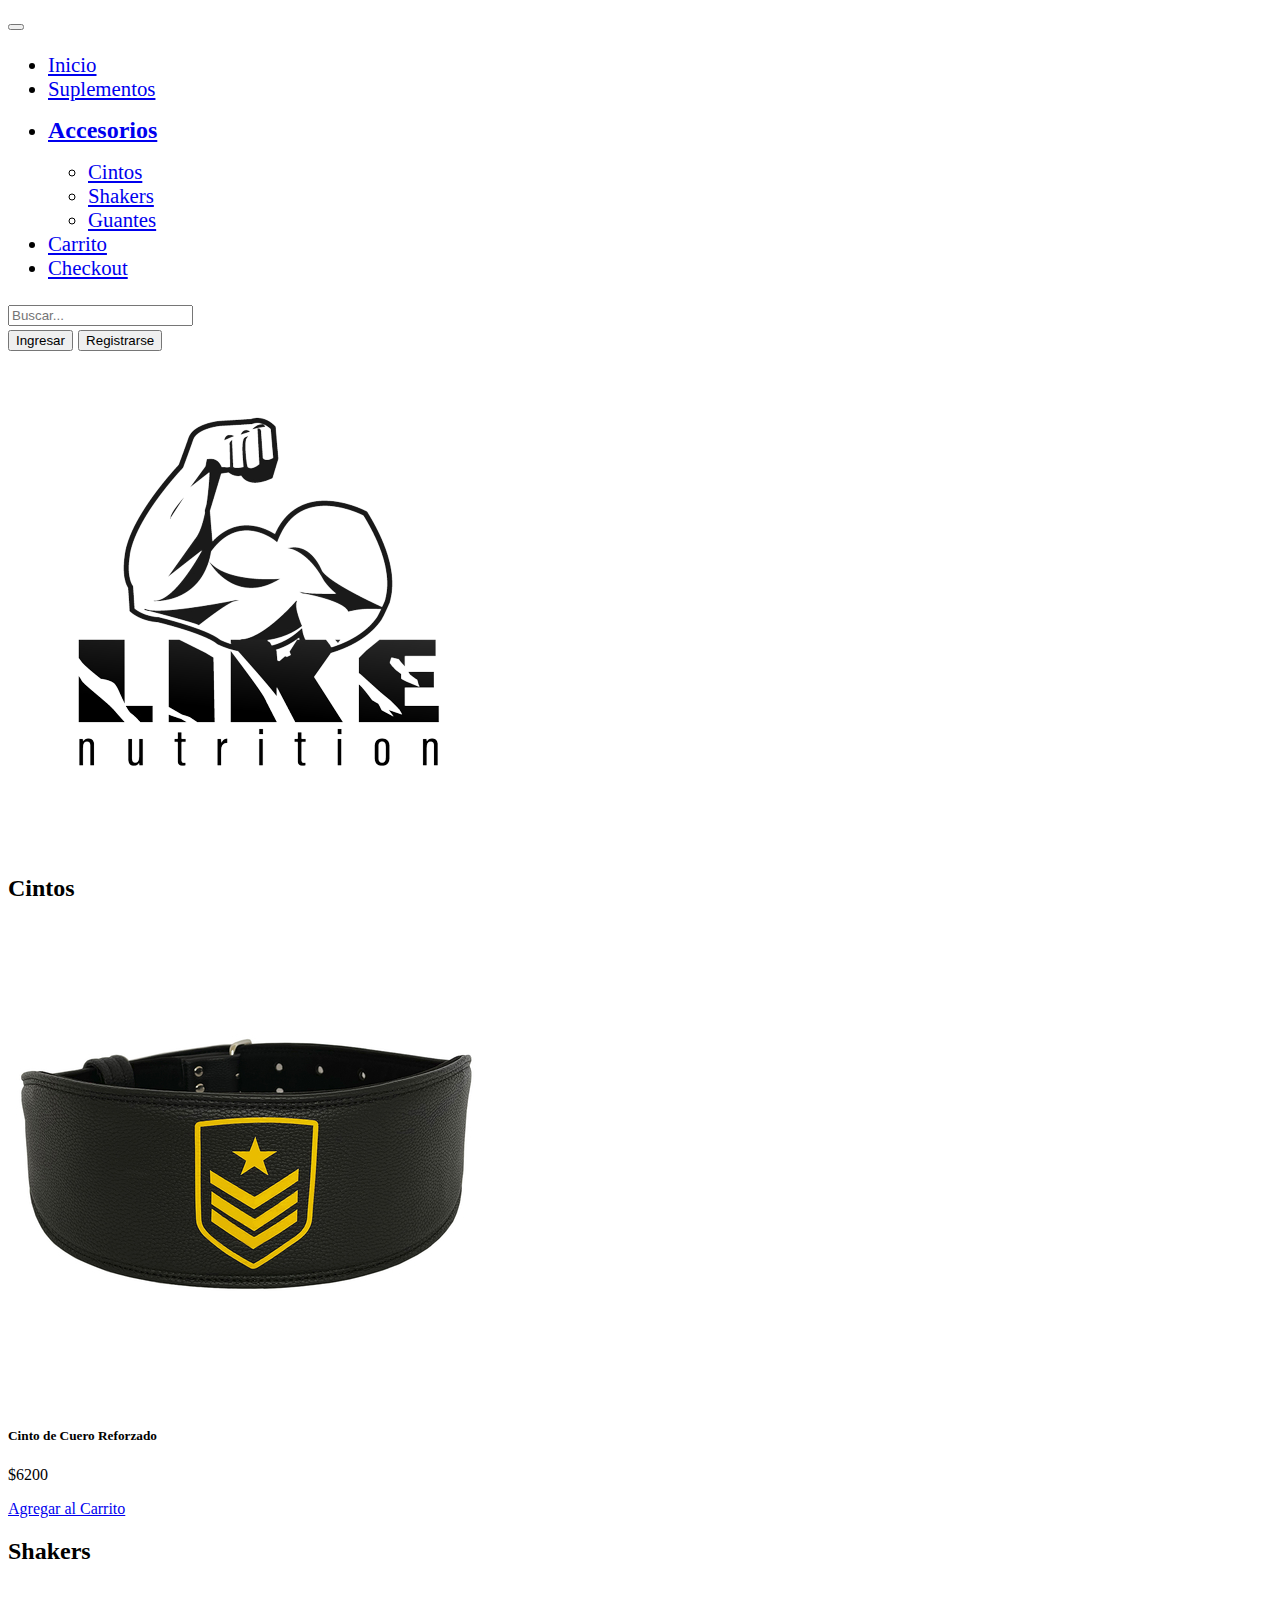
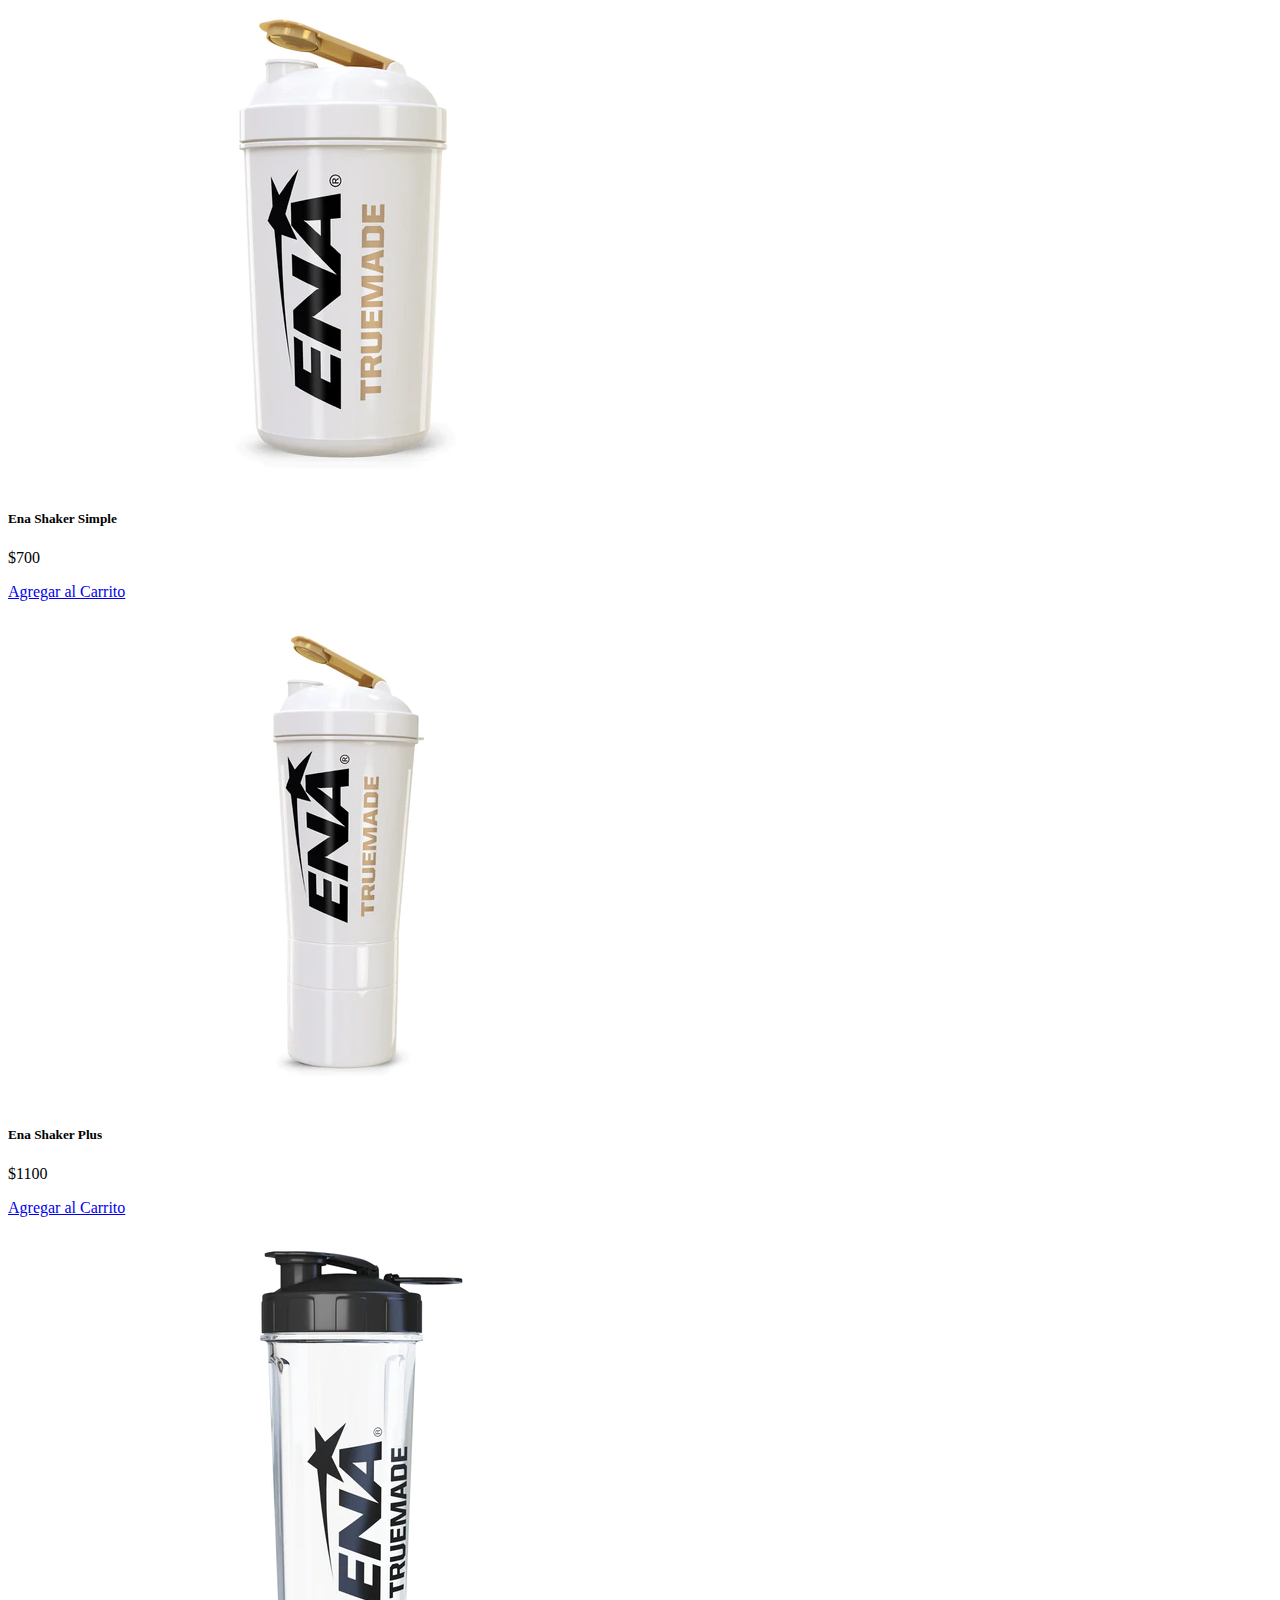
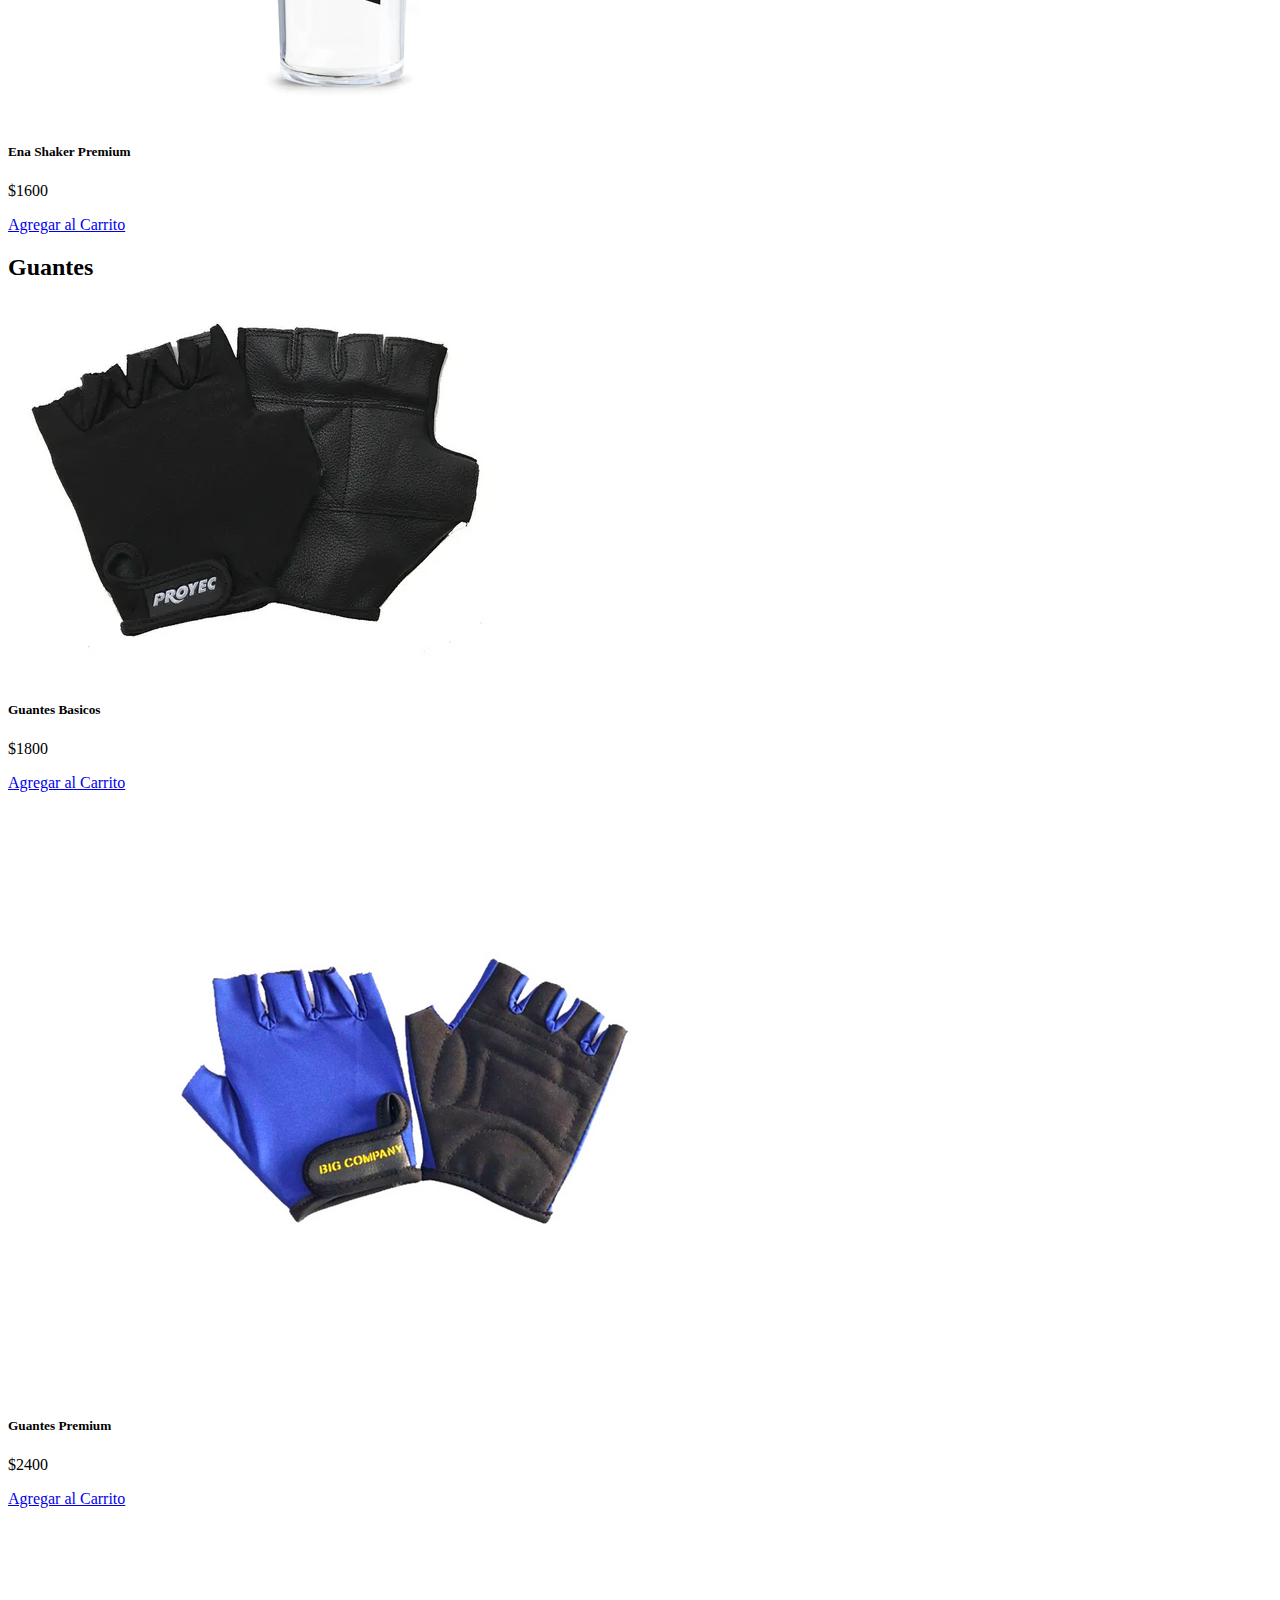
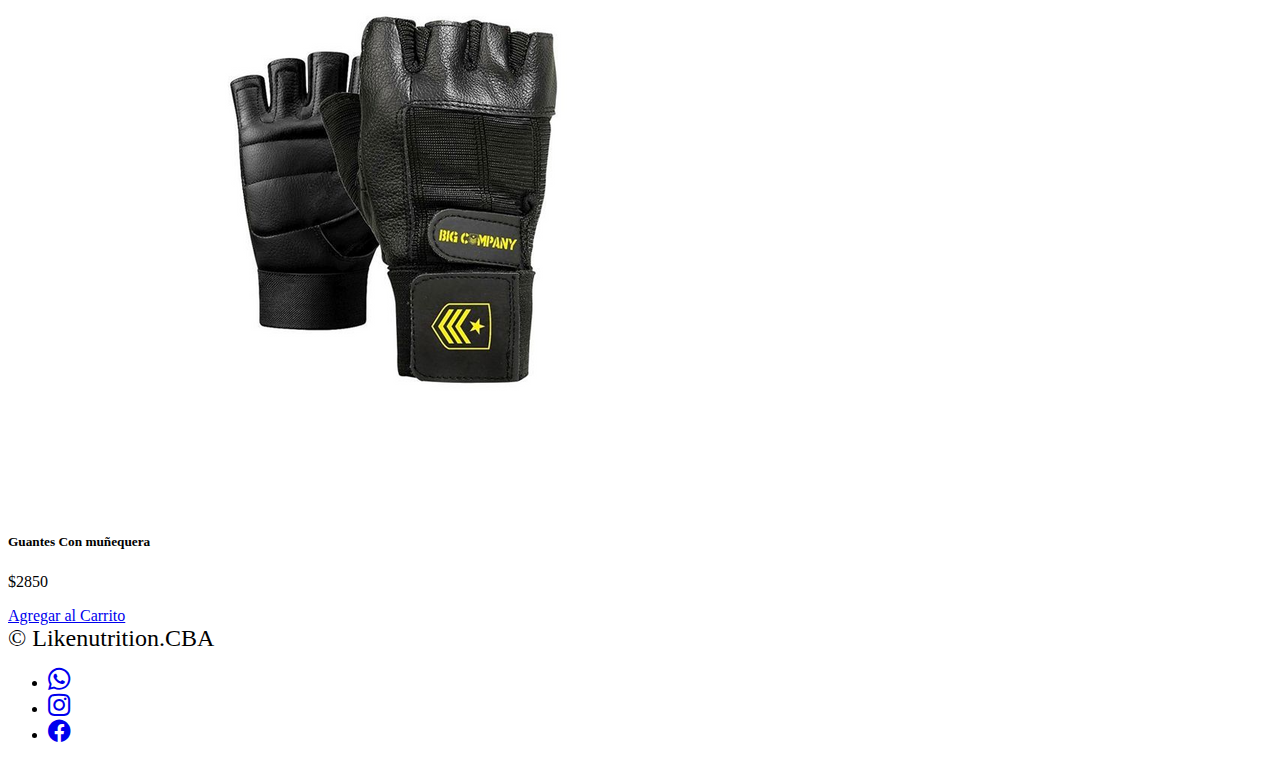
<file: pagina2/accesorios.html>
<!DOCTYPE html>
<html lang="en">

<head>

    <!-- META -->

    <meta charset="UTF-8">
    <meta http-equiv="X-UA-Compatible" content="IE=edge">
    <meta name="viewport" content="width=device-width, initial-scale=1.0">
    <meta name="descrition" content="Catalogo de accesrorios Likenutrition.cba">

    <!-- TITULO -->

    <title>Accesorios-Likenutrition</title>

    <!-- FAVICON -->

    <link rel="shortcut icon" href="../img/favicon/logo.favicon.jpg" type="image/x-icon">

    <!-- ANIMACIONES -->

    <link href="https://unpkg.com/aos@2.3.1/dist/aos.css" rel="stylesheet">

    <!-- LOGOS BS -->

    <link rel="stylesheet" href="https://cdn.jsdelivr.net/npm/bootstrap-icons@1.9.1/font/bootstrap-icons.css">

    <!-- CSS BOOTSRAP -->
    <link href="https://cdn.jsdelivr.net/npm/bootstrap@5.1.3/dist/css/bootstrap.min.css" rel="stylesheet"
        integrity="sha384-1BmE4kWBq78iYhFldvKuhfTAU6auU8tT94WrHftjDbrCEXSU1oBoqyl2QvZ6jIW3" crossorigin="anonymous">

    <!-- MICSS -->

    <link rel="stylesheet" href="../css/estilo.css">

</head>

<body class="container-fluid">

    <!-- Navbar -->
    <!-- Navbar -->
    <!-- Navbar -->

    <div class="menuNav row fixed-top">

        <nav class="navBar navbar navbar-expand-lg navbar-light bg-secondary">

            <button class="navbar-toggler" type="button" data-bs-toggle="collapse" data-bs-target="#navbarNav"
                aria-controls="navbarNav" aria-expanded="false" aria-label="Toggle navigation">

                <span class="navbar-toggler-icon">
                </span>

            </button>

            <div class="collapse navbar-collapse text-center justify-content-around" id="navbarNav">

                <ul class="navbar-nav">

                    <li class="nav-item">
                        <a class="nav-link" aria-current="page" href="../index.html">Inicio</a>
                    </li>

                    <li class="nav-item">
                        <a class="nav-link" href="../pagina1/suplementos.html">Suplementos</a>
                    </li>

                    <li class="nav-item dropdown">
                        <a class="nav-link dropdown-toggle active" href="#" id="navbarDropdownMenuLink" role="button"
                            data-bs-toggle="dropdown" aria-expanded="false"><h1>
                            Accesorios</h1>
                        </a>
                        <!-- enlaces internos -->
                        <ul class="dropdown-menu" aria-labelledby="navbarDropdownMenuLink">
                            <li><a class="dropdown-item" href="#cintos">Cintos</a></li>
                            <li><a class="dropdown-item" href="#shakers">Shakers</a></li>
                            <li><a class="dropdown-item" href="#guantes">Guantes</a></li>
                        </ul>
                    </li>

                    <li class="nav-item">
                        <a class="nav-link" href="../pagina3/combos.html">Carrito</a>
                    </li>

                    <li class="nav-item">
                        <a class="nav-link" href="../pagina4/contactos.html">Checkout</a>
                    </li>

                </ul>

                <form class="col-12 col-lg-auto mb-3 mb-lg-0 me-lg-3" role="search">
                    <input type="search" class="form-control form-control-dark" placeholder="Buscar..."
                        aria-label="Buscar">
                </form>

                <div class="text-end">
                    <button type="button" class="btn btn-outline-light me-2">Ingresar</button>
                    <button type="button" class="btn btn-warning">Registrarse</button>
                </div>

            </div>

        </nav>

    </div>


    <!-- BANNER -->
    <!-- BANNER -->
    <!-- BANNER -->


    <div class="header row rounded mt-5">

        <div class="banner col text-center">

            <img src="../img/logo/logo.png" alt="">

        </div>

    </div>




    <!-- Main -->
    <!-- Main -->
    <!-- Main -->


    <main>


        <!-- CINTOS -->
        <!-- CINTOS -->
        <!-- CINTOS -->

        <div class="row">
            <div class="col">
                <h2 id="cintos">Cintos</h2>
            </div>
        </div>


        <div class="row container-fluid mt-5 mb-5 justify-content-center text-center">




            <div class="col-10 col-sm-6 col-lg-4 mt-3">
                <div class="card" style="width: auto;">
                    <img src="../img/accsesorios/cintos/cinto-big-company-standard1-2c8df87f687f79056016237037344757-480-0.jpg"
                        class="card-img-top" alt="Cinto de Cuero Reforzado">
                    <div class="card-body">
                        <h5 class="card-title">Cinto de Cuero Reforzado</h5>
                        <p class="card-text">$6200
                        </p>
                        <a href="#" class="btn btn-primary">Agregar al Carrito</a>
                    </div>
                </div>
            </div>

        </div>

        <!--SHAKERS  -->
        <!--SHAKERS  -->
        <!--SHAKERS  -->

        <div class="row">
            <div class="col">
                <h2 id="shakers">Shakers</h2>
            </div>
        </div>


        <div class="row container-fluid mt-5 mb-5 justify-content-center text-center">




            <div class="col-10 col-sm-6 col-lg-4 mt-3">
                <div class="card" style="width: auto;">
                    <img src="../img/accsesorios/shakers/shaker-simple.png" class="card-img-top"
                        alt="Ena Shaker Simple">
                    <div class="card-body">
                        <h5 class="card-title">Ena Shaker Simple</h5>
                        <p class="card-text">$700
                        </p>
                        <a href="#" class="btn btn-primary">Agregar al Carrito</a>
                    </div>
                </div>
            </div>

            <div class="col-10 col-sm-6 col-lg-4 mt-3">
                <div class="card" style="width: auto;">
                    <img src="../img/accsesorios/shakers/shaker plus.png" class="card-img-top" alt="Ena Shaker Plus">
                    <div class="card-body">
                        <h5 class="card-title">Ena Shaker Plus</h5>
                        <p class="card-text">$1100
                        </p>
                        <a href="#" class="btn btn-primary">Agregar al Carrito</a>
                    </div>
                </div>
            </div>

            <div class="col-10 col-sm-6 col-lg-4 mt-3">
                <div class="card" style="width: auto;">
                    <img src="../img/accsesorios/shakers/1654882975569.png" class="card-img-top"
                        alt="Ena Shaker Premium">
                    <div class="card-body">
                        <h5 class="card-title">Ena Shaker Premium</h5>
                        <p class="card-text">$1600
                        </p>
                        <a href="#" class="btn btn-primary">Agregar al Carrito</a>
                    </div>
                </div>
            </div>


        </div>

        <!--GUANTES  -->
        <!--GUANTES  -->
        <!--GUANTES  -->

        <div class="row">
            <div class="col">
                <h2 id="guantes">Guantes</h2>
            </div>
        </div>


        <div class="row container-fluid mt-5 justify-content-center text-center">



            <div class="col-10 col-sm-6 col-lg-4 mt-3">
                <div class="card" style="width: auto;">
                    <img src="../img/accsesorios/guantes/guantes-basicos.png" class="card-img-top"
                        alt="Guantes Basicos">
                    <div class="card-body">
                        <h5 class="card-title">Guantes Basicos</h5>
                        <p class="card-text">$1800
                        </p>
                        <a href="#" class="btn btn-primary">Agregar al Carrito</a>
                    </div>
                </div>
            </div>

            <div class="col-10 col-sm-6 col-lg-4 mt-3">
                <div class="card" style="width: auto;">
                    <img src="../img/accsesorios/guantes/guantes-premium.png" class="card-img-top"
                        alt="Guantes Premium">
                    <div class="card-body">
                        <h5 class="card-title">Guantes Premium</h5>
                        <p class="card-text">$2400
                        </p>
                        <a href="#" class="btn btn-primary">Agregar al Carrito</a>
                    </div>
                </div>
            </div>

            <div class="col-10 col-sm-6 col-lg-4 mt-3">
                <div class="card" style="width: auto;">
                    <img src="../img/accsesorios/guantes/guantes-muñequera.png" class="card-img-top"
                        alt="Guantes Con muñequera">
                    <div class="card-body">
                        <h5 class="card-title">Guantes Con muñequera</h5>
                        <p class="card-text">$2850
                        </p>
                        <a href="#" class="btn btn-primary">Agregar al Carrito</a>
                    </div>
                </div>
            </div>


        </div>


    </main>

    <!-- FOOTER -->
    <!-- FOOTER -->
    <!-- FOOTER -->

    <div class="container">

        <footer class="d-flex flex-wrap justify-content-between align-items-center py-5 my-5 border-top">

            <div class="col-md-4 d-flex align-items-center">

                <span class="mb-3 mb-md-0 text-muted">© Likenutrition.CBA</span>

            </div>

            <ul class="nav col-md-8 justify-content-end list-unstyled d-flex">

                <li class="ms-4">

                    <a class="text-muted" href="https://www.whatsapp.com/?lang=es" target="_blank">
                        <i class="bi bi-whatsapp"></i>
                    </a>

                </li>

                <li class="ms-4">

                    <a class="text-muted" href="https://www.instagram.com/likenutrition.cba/" target="_blank">
                        <i class="bi bi-instagram"></i>
                    </a>

                </li>

                <li class="ms-4">

                    <a class="text-muted" href="https://www.facebook.com/" target="_blank">
                        <i class="bi bi-facebook"></i>
                    </a>

                </li>

            </ul>

        </footer>

    </div>






    <script src="https://unpkg.com/aos@2.3.1/dist/aos.js"></script>

    <script>
        AOS.init();
    </script>

    <!-- JavaScript Bundle with Popper -->
    <script src="https://cdn.jsdelivr.net/npm/bootstrap@5.1.3/dist/js/bootstrap.bundle.min.js"
        integrity="sha384-ka7Sk0Gln4gmtz2MlQnikT1wXgYsOg+OMhuP+IlRH9sENBO0LRn5q+8nbTov4+1p"
        crossorigin="anonymous"></script>

</body>

</html>
</file>
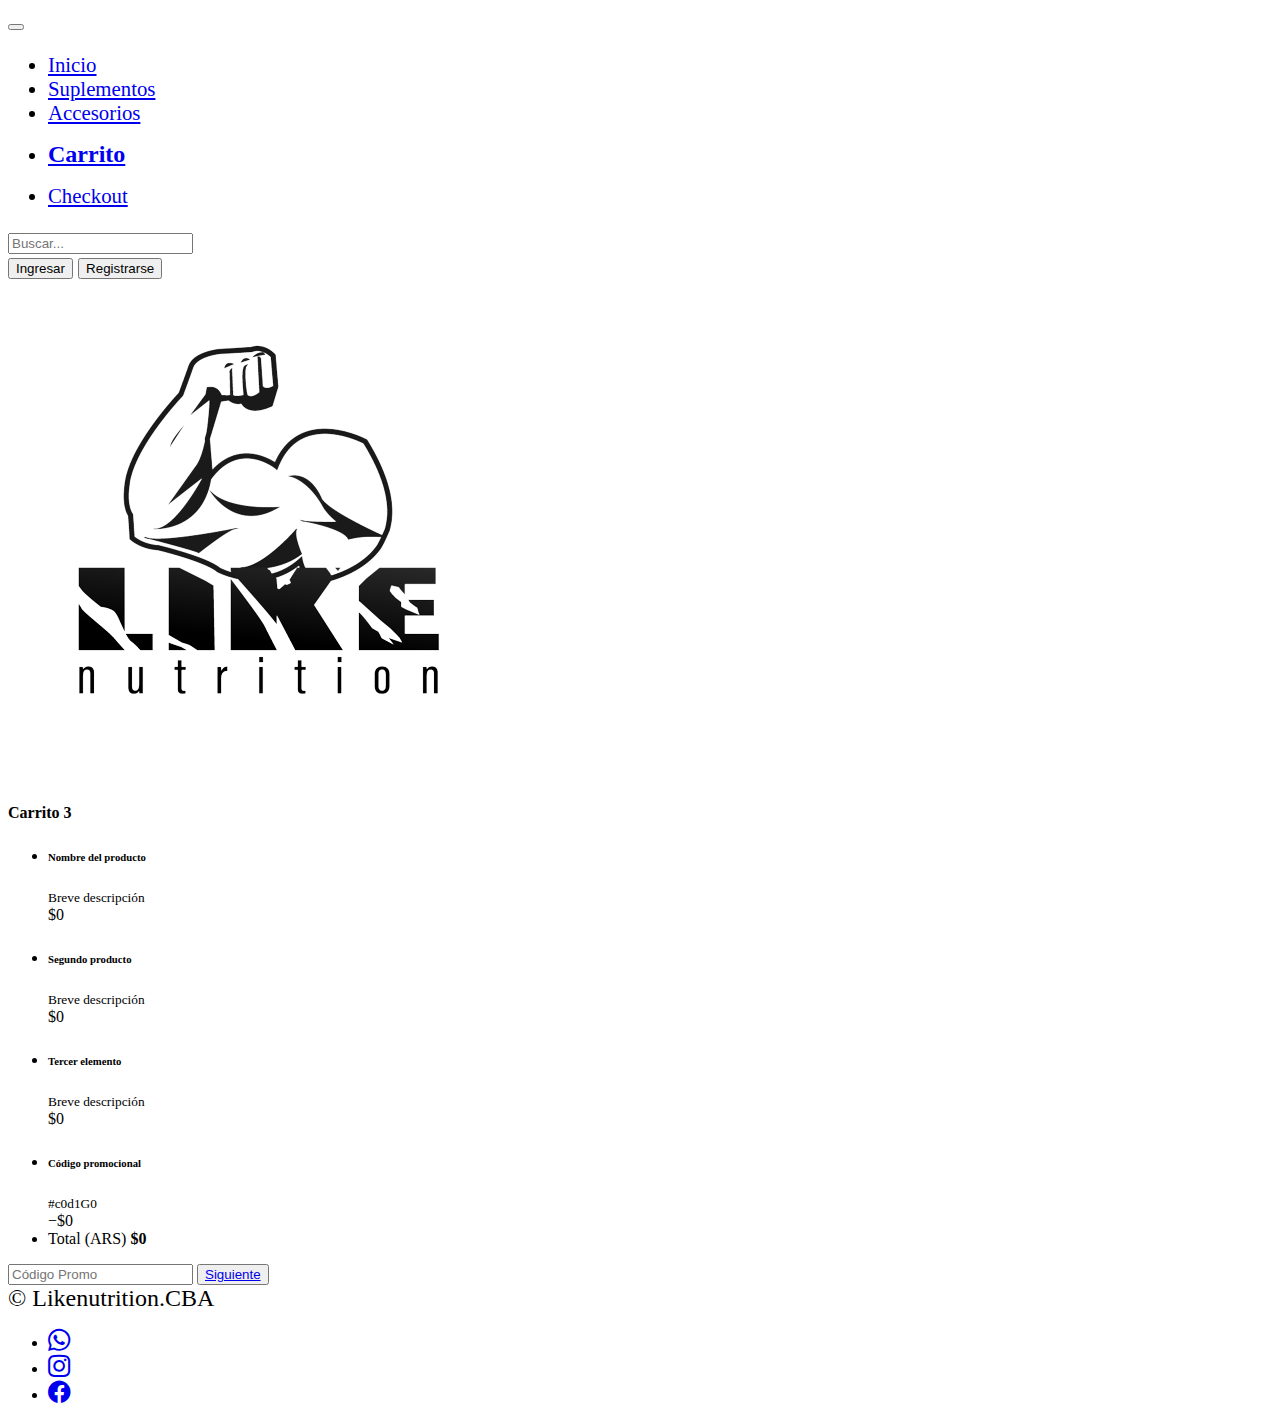
<file: pagina3/combos.html>
<!DOCTYPE html>
<html lang="en">

<head>

    <!-- META -->

    <meta charset="UTF-8">
    <meta http-equiv="X-UA-Compatible" content="IE=edge">
    <meta name="viewport" content="width=device-width, initial-scale=1.0">
    <meta name="description" content="Catalogo de supelmentos Likenutrition.cba">

    <!-- TITULO -->

    <title>Carrito-Likenutrition</title>

    <!-- FAVICON -->

    <link rel="shortcut icon" href="../img/favicon/logo.favicon.jpg" type="image/x-icon">

    <!-- ANIMACIONES -->

    <link href="https://unpkg.com/aos@2.3.1/dist/aos.css" rel="stylesheet">

    <!-- LOGOS BS -->

    <link rel="stylesheet" href="https://cdn.jsdelivr.net/npm/bootstrap-icons@1.9.1/font/bootstrap-icons.css">

    <!-- CSS BOOTSTRAP -->
    <link href="https://cdn.jsdelivr.net/npm/bootstrap@5.1.3/dist/css/bootstrap.min.css" rel="stylesheet"
        integrity="sha384-1BmE4kWBq78iYhFldvKuhfTAU6auU8tT94WrHftjDbrCEXSU1oBoqyl2QvZ6jIW3" crossorigin="anonymous">

    <!-- MICSS -->

    <link rel="stylesheet" href="../css/estilo.css">

</head>

<body class="container-fluid">


    <!-- NavBar -->
    <!-- NavBar -->
    <!-- NavBar -->


    <div class="menuNav row fixed-top">

        <nav class="navBar navbar navbar-expand-lg navbar-light bg-secondary">

            <button class="navbar-toggler" type="button" data-bs-toggle="collapse" data-bs-target="#navbarNav"
                aria-controls="navbarNav" aria-expanded="false" aria-label="Toggle navigation">

                <span class="navbar-toggler-icon">
                </span>

            </button>

            <div class="collapse navbar-collapse text-center justify-content-around" id="navbarNav">

                <ul class="navbar-nav">

                    <li class="nav-item">
                        <a class="nav-link" aria-current="page" href="../index.html">Inicio</a>
                    </li>

                    <li class="nav-item">
                        <a class="nav-link" href="../pagina1/suplementos.html">Suplementos</a>
                    </li>

                    <li class="nav-item">
                        <a class="nav-link" href="../pagina2/accesorios.html">Accesorios</a>
                    </li>

                    <li class="nav-item">
                        <a class="nav-link active" href="../pagina3/combos.html">
                            <h1>Carrito</h1>
                        </a>
                    </li>

                    <li class="nav-item">
                        <a class="nav-link" href="../pagina4/contactos.html">Checkout</a>
                    </li>

                </ul>

                <form class="col-12 col-lg-auto mb-3 mb-lg-0 me-lg-3" role="search">
                    <input type="search" class="form-control form-control-dark" placeholder="Buscar..."
                        aria-label="Buscar">
                </form>

                <div class="text-end">
                    <button type="button" class="btn btn-outline-light me-2">Ingresar</button>
                    <button type="button" class="btn btn-warning">Registrarse</button>
                </div>

            </div>

        </nav>

    </div>


    <!-- BANNER -->
    <!-- BANNER -->
    <!-- BANNER -->


    <div class="header row mt-5">

        <div class="banner col text-center">

            <img src="../img/logo/logo.png" alt="">

        </div>

    </div>


    <!-- Main -->
    <!-- Main -->
    <!-- Main -->


    <main>

        <div class="row g-5 mt-5 justify-content-around pb-5">

            <div class="col-md-5 col-lg-4 order-md-last">

                <h4 class="d-flex justify-content-between align-items-center mb-3">
                    <span class="text-primary">Carrito</span>
                    <span class="badge bg-primary rounded-pill">3</span>
                </h4>
                <ul class="list-group mb-3">
                    <li class="list-group-item d-flex justify-content-between lh-sm">
                        <div>
                            <h6 class="my-0">Nombre del producto</h6>
                            <small class="text-muted">Breve descripción</small>
                        </div>
                        <span class="text-muted">$0</span>
                    </li>
                    <li class="list-group-item d-flex justify-content-between lh-sm">
                        <div>
                            <h6 class="my-0">Segundo producto</h6>
                            <small class="text-muted">Breve descripción</small>
                        </div>
                        <span class="text-muted">$0</span>
                    </li>
                    <li class="list-group-item d-flex justify-content-between lh-sm">
                        <div>
                            <h6 class="my-0">Tercer elemento</h6>
                            <small class="text-muted">Breve descripción</small>
                        </div>
                        <span class="text-muted">$0</span>
                    </li>
                    <li class="list-group-item d-flex justify-content-between bg-light">
                        <div class="text-success">
                            <h6 class="my-0">Código promocional</h6>
                            <small>#c0d1G0</small>
                        </div>
                        <span class="text-success">−$0</span>
                    </li>
                    <li class="list-group-item d-flex justify-content-between">
                        <span>Total (ARS)</span>
                        <strong>$0</strong>
                    </li>
                </ul>
                <form class="card p-2">
                    <div class="input-group">
                        <input type="text" class="form-control" placeholder="Código Promo">

                        <button type="submit" class="btn">

                            <a href="../pagina4/contactos.html" class="text-decoration-none">
                                Siguiente</a>

                        </button>

                    </div>
                </form>
            </div>

    </main>


    <!-- FOOTER -->
    <!-- FOOTER -->
    <!-- FOOTER -->


    <div class="container">

        <footer class="d-flex flex-wrap justify-content-between align-items-center py-5 my-5 border-top">

            <div class="col-md-4 d-flex align-items-center">

                <span class="mb-3 mb-md-0 text-muted">© Likenutrition.CBA</span>

            </div>

            <ul class="nav col-md-8 justify-content-end list-unstyled d-flex">

                <li class="ms-4">

                    <a class="text-muted" href="https://www.whatsapp.com/?lang=es" target="_blank">
                        <i class="bi bi-whatsapp"></i>
                    </a>

                </li>

                <li class="ms-4">

                    <a class="text-muted" href="https://www.instagram.com/likenutrition.cba/" target="_blank">
                        <i class="bi bi-instagram"></i>
                    </a>

                </li>

                <li class="ms-4">

                    <a class="text-muted" href="https://www.facebook.com/" target="_blank">
                        <i class="bi bi-facebook"></i>
                    </a>

                </li>

            </ul>

        </footer>

    </div>






    <script src="https://unpkg.com/aos@2.3.1/dist/aos.js"></script>

    <script>
        AOS.init();
    </script>

    <!-- JavaScript Bundle with Popper -->
    <script src="https://cdn.jsdelivr.net/npm/bootstrap@5.1.3/dist/js/bootstrap.bundle.min.js"
        integrity="sha384-ka7Sk0Gln4gmtz2MlQnikT1wXgYsOg+OMhuP+IlRH9sENBO0LRn5q+8nbTov4+1p"
        crossorigin="anonymous"></script>

</body>

</html>
</file>
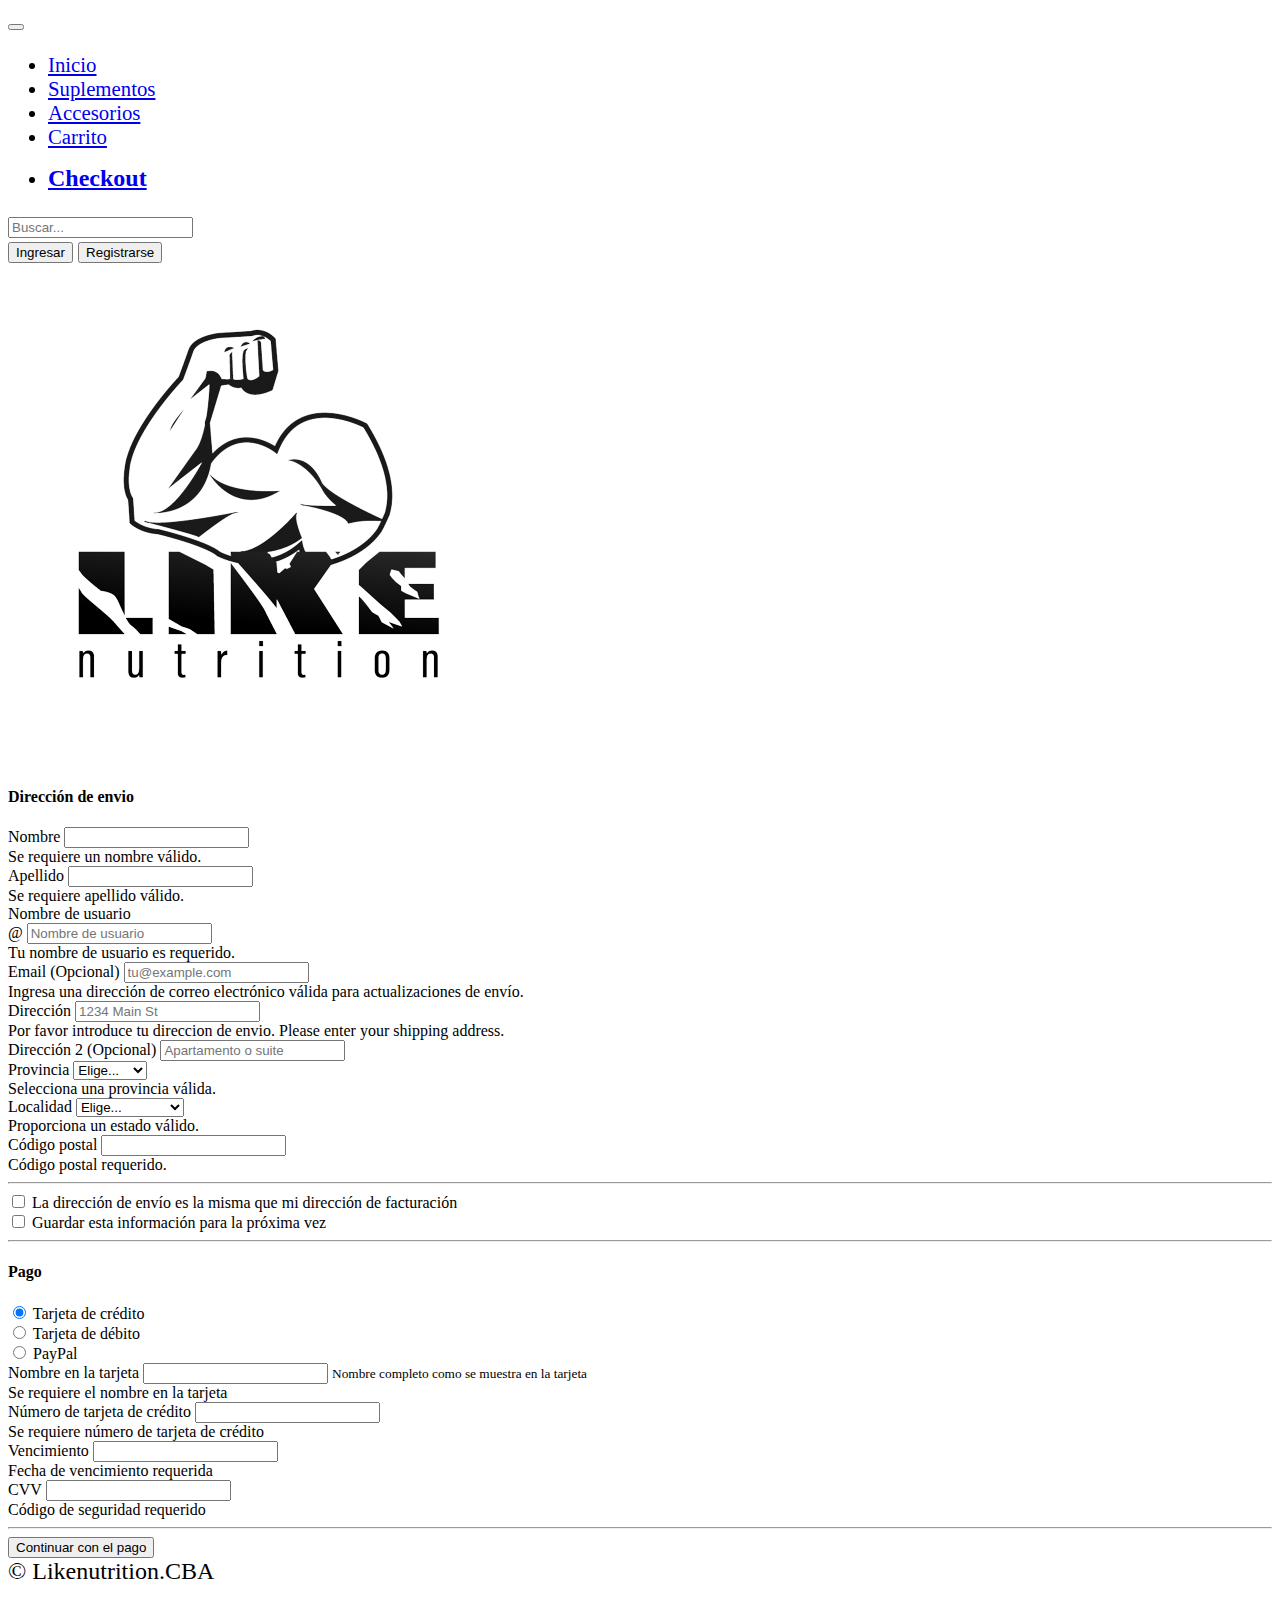
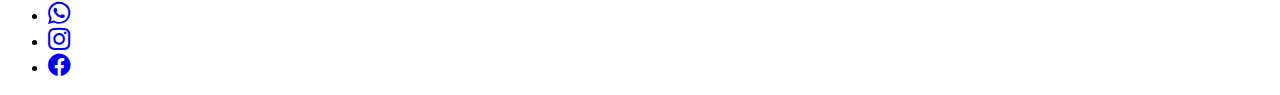
<file: pagina4/contactos.html>
<!DOCTYPE html>
<html lang="en">

<head>

    <!-- META -->

    <meta charset="UTF-8">
    <meta http-equiv="X-UA-Compatible" content="IE=edge">
    <meta name="viewport" content="width=device-width, initial-scale=1.0">
    <meta name="description" content="Contactese con nosotros para recibir descunetos">

    <!-- TITULO -->

    <title>Checkout-Likenutrition</title>

    <!-- FAVICON -->

    <link rel="shortcut icon" href="../img/favicon/logo.favicon.jpg" type="image/x-icon">

    <!-- ANIMACIONES -->

    <link href="https://unpkg.com/aos@2.3.1/dist/aos.css" rel="stylesheet">

    <!-- LOGOS BS -->

    <link rel="stylesheet" href="https://cdn.jsdelivr.net/npm/bootstrap-icons@1.9.1/font/bootstrap-icons.css">

    <!-- CSS BOOTSTRAP -->

    <link href="https://cdn.jsdelivr.net/npm/bootstrap@5.1.3/dist/css/bootstrap.min.css" rel="stylesheet"
        integrity="sha384-1BmE4kWBq78iYhFldvKuhfTAU6auU8tT94WrHftjDbrCEXSU1oBoqyl2QvZ6jIW3" crossorigin="anonymous">

    <!-- MICSS -->

    <link rel="stylesheet" href="../css/estilo.css">


</head>

<body class="container-fluid">


    <!-- navbar -->
    <!-- navbar -->
    <!-- navbar -->


    <div class="menuNav row fixed-top">

        <nav class="navBar navbar navbar-expand-lg navbar-light bg-secondary">

            <button class="navbar-toggler" type="button" data-bs-toggle="collapse" data-bs-target="#navbarNav"
                aria-controls="navbarNav" aria-expanded="false" aria-label="Toggle navigation">

                <span class="navbar-toggler-icon">
                </span>

            </button>

            <div class="collapse navbar-collapse text-center justify-content-around" id="navbarNav">

                <ul class="navbar-nav">
                    <li class="nav-item">
                        <a class="nav-link" aria-current="page" href="../index.html">Inicio</a>
                    </li>
                    <li class="nav-item">
                        <a class="nav-link" href="../pagina1/suplementos.html">Suplementos</a>
                    </li>
                    <li class="nav-item">
                        <a class="nav-link" href="../pagina2/accesorios.html">Accesorios</a>
                    </li>
                    <li class="nav-item">
                        <a class="nav-link" href="../pagina3/combos.html">Carrito</a>
                    </li>
                    <li class="nav-item">
                        <a class="nav-link active" href="../pagina4/contactos.html"><h1>Checkout</h1></a>
                    </li>

                </ul>

                <form class="col-12 col-lg-auto mb-3 mb-lg-0 me-lg-3" role="search">
                    <input type="search" class="form-control form-control-dark" placeholder="Buscar..."
                        aria-label="Buscar">
                </form>

                <div class="text-end">
                    <button type="button" class="btn btn-outline-light me-2">Ingresar</button>
                    <button type="button" class="btn btn-warning">Registrarse</button>
                </div>

            </div>

        </nav>

    </div>


    <!-- BANNER -->
    <!-- BANNER -->
    <!-- BANNER -->


    <div class="header row mt-5">

        <div class="banner col text-center">

            <img src="../img/logo/logo.png" alt="">

        </div>

    </div>



    <!-- Main -->
    <!-- Main -->
    <!-- Main -->

    <main>

        <div class="row justify-content-around mt-5">

            <div class="col-md-7 col-lg-8">
                <h4 class="mb-3">Dirección de envio</h4>
                <form class="needs-validation was-validated" novalidate="">
                    <div class="row g-3">
                        <div class="col-sm-6">
                            <label for="firstName" class="form-label">Nombre</label>
                            <input type="text" class="form-control" id="firstName" placeholder="" value="" required="">
                            <div class="invalid-feedback">
                                Se requiere un nombre válido.
                            </div>
                        </div>
                        <div class="col-sm-6">
                            <label for="lastName" class="form-label">Apellido</label>
                            <input type="text" class="form-control" id="lastName" placeholder="" value="" required="">
                            <div class="invalid-feedback">
                                Se requiere apellido válido.
                            </div>
                        </div>
                        <div class="col-12">
                            <label for="username" class="form-label">Nombre de usuario</label>
                            <div class="input-group has-validation">
                                <span class="input-group-text">@</span>
                                <input type="text" class="form-control" id="username" placeholder="Nombre de usuario"
                                    required="">
                                <div class="invalid-feedback">
                                    Tu nombre de usuario es requerido.
                                </div>
                            </div>
                        </div>
                        <div class="col-12">
                            <label for="email" class="form-label">Email <span
                                    class="text-muted">(Opcional)</span></label>
                            <input type="email" class="form-control" id="email" placeholder="tu@example.com">
                            <div class="invalid-feedback">
                                Ingresa una dirección de correo electrónico válida para actualizaciones de envío.
                            </div>
                        </div>
                        <div class="col-12">
                            <label for="address" class="form-label">Dirección</label>
                            <input type="text" class="form-control" id="address" placeholder="1234 Main St" required="">
                            <div class="invalid-feedback">
                                Por favor introduce tu direccion de envio.
                                Please enter your shipping address.
                            </div>
                        </div>
                        <div class="col-12">
                            <label for="address2" class="form-label">Dirección 2 <span
                                    class="text-muted">(Opcional)</span></label>
                            <input type="text" class="form-control" id="address2" placeholder="Apartamento o suite">
                        </div>
                        <div class="col-md-5">
                            <label for="country" class="form-label">Provincia</label>
                            <select class="form-select" id="country" required="">
                                <option value="">Elige...</option>
                                <option>Cordoba</option>
                            </select>
                            <div class="invalid-feedback">
                                Selecciona una provincia válida.
                            </div>
                        </div>
                        <div class="col-md-4">
                            <label for="state" class="form-label">Localidad</label>
                            <select class="form-select" id="state" required="">
                                <option value="">Elige...</option>
                                <option>Alta Gracia</option>
                                <option>Arroyito</option>
                                <option>Cordoba</option>
                                <option>San Francisco</option>
                            </select>
                            <div class="invalid-feedback">
                                Proporciona un estado válido.
                            </div>
                        </div>
                        <div class="col-md-3">
                            <label for="zip" class="form-label">Código postal</label>
                            <input type="text" class="form-control" id="zip" placeholder="" required="">
                            <div class="invalid-feedback">
                                Código postal requerido.
                            </div>
                        </div>
                    </div>
                    <hr class="my-4">
                    <div class="form-check">
                        <input type="checkbox" class="form-check-input" id="same-address">
                        <label class="form-check-label" for="same-address">La dirección de envío es la misma que mi
                            dirección de facturación</label>
                    </div>
                    <div class="form-check">
                        <input type="checkbox" class="form-check-input" id="save-info">
                        <label class="form-check-label" for="save-info">Guardar esta información para la próxima
                            vez</label>
                    </div>
                    <hr class="my-4">
                    <h4 class="mb-3">Pago</h4>
                    <div class="my-3">
                        <div class="form-check">
                            <input id="credit" name="paymentMethod" type="radio" class="form-check-input" checked=""
                                required="">
                            <label class="form-check-label" for="credit">Tarjeta de crédito</label>
                        </div>
                        <div class="form-check">
                            <input id="debit" name="paymentMethod" type="radio" class="form-check-input" required="">
                            <label class="form-check-label" for="debit">Tarjeta de débito</label>
                        </div>
                        <div class="form-check">
                            <input id="paypal" name="paymentMethod" type="radio" class="form-check-input" required="">
                            <label class="form-check-label" for="paypal">PayPal</label>
                        </div>
                    </div>
                    <div class="row gy-3">
                        <div class="col-md-6">
                            <label for="cc-name" class="form-label">Nombre en la tarjeta</label>
                            <input type="text" class="form-control" id="cc-name" placeholder="" required="">
                            <small class="text-muted">Nombre completo como se muestra en la tarjeta</small>
                            <div class="invalid-feedback">
                                Se requiere el nombre en la tarjeta
                            </div>
                        </div>
                        <div class="col-md-6">
                            <label for="cc-number" class="form-label">Número de tarjeta de crédito</label>
                            <input type="text" class="form-control" id="cc-number" placeholder="" required="">
                            <div class="invalid-feedback">
                                Se requiere número de tarjeta de crédito
                            </div>
                        </div>
                        <div class="col-md-3">
                            <label for="cc-expiration" class="form-label">Vencimiento</label>
                            <input type="text" class="form-control" id="cc-expiration" placeholder="" required="">
                            <div class="invalid-feedback">
                                Fecha de vencimiento requerida
                            </div>
                        </div>
                        <div class="col-md-3">
                            <label for="cc-cvv" class="form-label">CVV</label>
                            <input type="text" class="form-control" id="cc-cvv" placeholder="" required="">
                            <div class="invalid-feedback">
                                Código de seguridad requerido
                            </div>
                        </div>
                    </div>
                    <hr class="my-4">
                    <button class="w-100 btn btn-primary btn-lg" type="submit">Continuar con el pago</button>
                </form>
            </div>
        </div>
    </main>

    <!-- FOOTER -->

    <div class="container">

        <footer class="d-flex flex-wrap justify-content-between align-items-center py-5 my-5 border-top">

            <div class="col-md-4 d-flex align-items-center">

                <span class="mb-3 mb-md-0 text-muted">© Likenutrition.CBA</span>

            </div>

            <ul class="nav col-md-8 justify-content-end list-unstyled d-flex">

                <li class="ms-4">

                    <a class="text-muted" href="https://www.whatsapp.com/?lang=es" target="_blank">
                        <i class="bi bi-whatsapp"></i>
                    </a>

                </li>

                <li class="ms-4">

                    <a class="text-muted" href="https://www.instagram.com/likenutrition.cba/" target="_blank">
                        <i class="bi bi-instagram"></i>
                    </a>

                </li>

                <li class="ms-4">

                    <a class="text-muted" href="https://www.facebook.com/" target="_blank">
                        <i class="bi bi-facebook"></i>
                    </a>

                </li>

            </ul>

        </footer>

    </div>






    <script src="https://unpkg.com/aos@2.3.1/dist/aos.js"></script>

    <script>
        AOS.init();
    </script>

    <!-- JavaScript Bundle with Popper -->
    <script src="https://cdn.jsdelivr.net/npm/bootstrap@5.1.3/dist/js/bootstrap.bundle.min.js"
        integrity="sha384-ka7Sk0Gln4gmtz2MlQnikT1wXgYsOg+OMhuP+IlRH9sENBO0LRn5q+8nbTov4+1p"
        crossorigin="anonymous"></script>

</body>

</html>
</file>
<file: css/estilo.css>
/*VINCULACION DE PARTIALS*/
.header .banner img {
  max-width: 40%; }

.header i {
  font-size: 200%; }

.navBar {
  font-size: 130%; }

.carousel-inner img {
  max-width: 55%; }

/*SECTION*/
.suplementos {
  transition: all 0.5s; }

.suplementos:hover {
  filter: grayscale(50%);
  transform: scale(1.1, 1.1); }

.accesorios {
  transition: all 0.5s; }

.accesorios:hover {
  filter: grayscale(50%);
  transform: scale(1.1, 1.1); }

.combos {
  transition: all 0.5s; }

.combos:hover {
  filter: grayscale(50%);
  transform: scale(1.1, 1.1); }

footer span {
  font-size: 150%; }

footer i {
  font-size: 140%; }

/* md */
@media (min-width: 768px) {
  .carousel-inner img {
    max-width: 50%; } }

/* lg */
@media (min-width: 992px) {
  .carousel-inner img {
    max-width: 30%; } }

/*ESTILOS GENERALES*/
h1 {
  font-size: x-large; }
</file>
